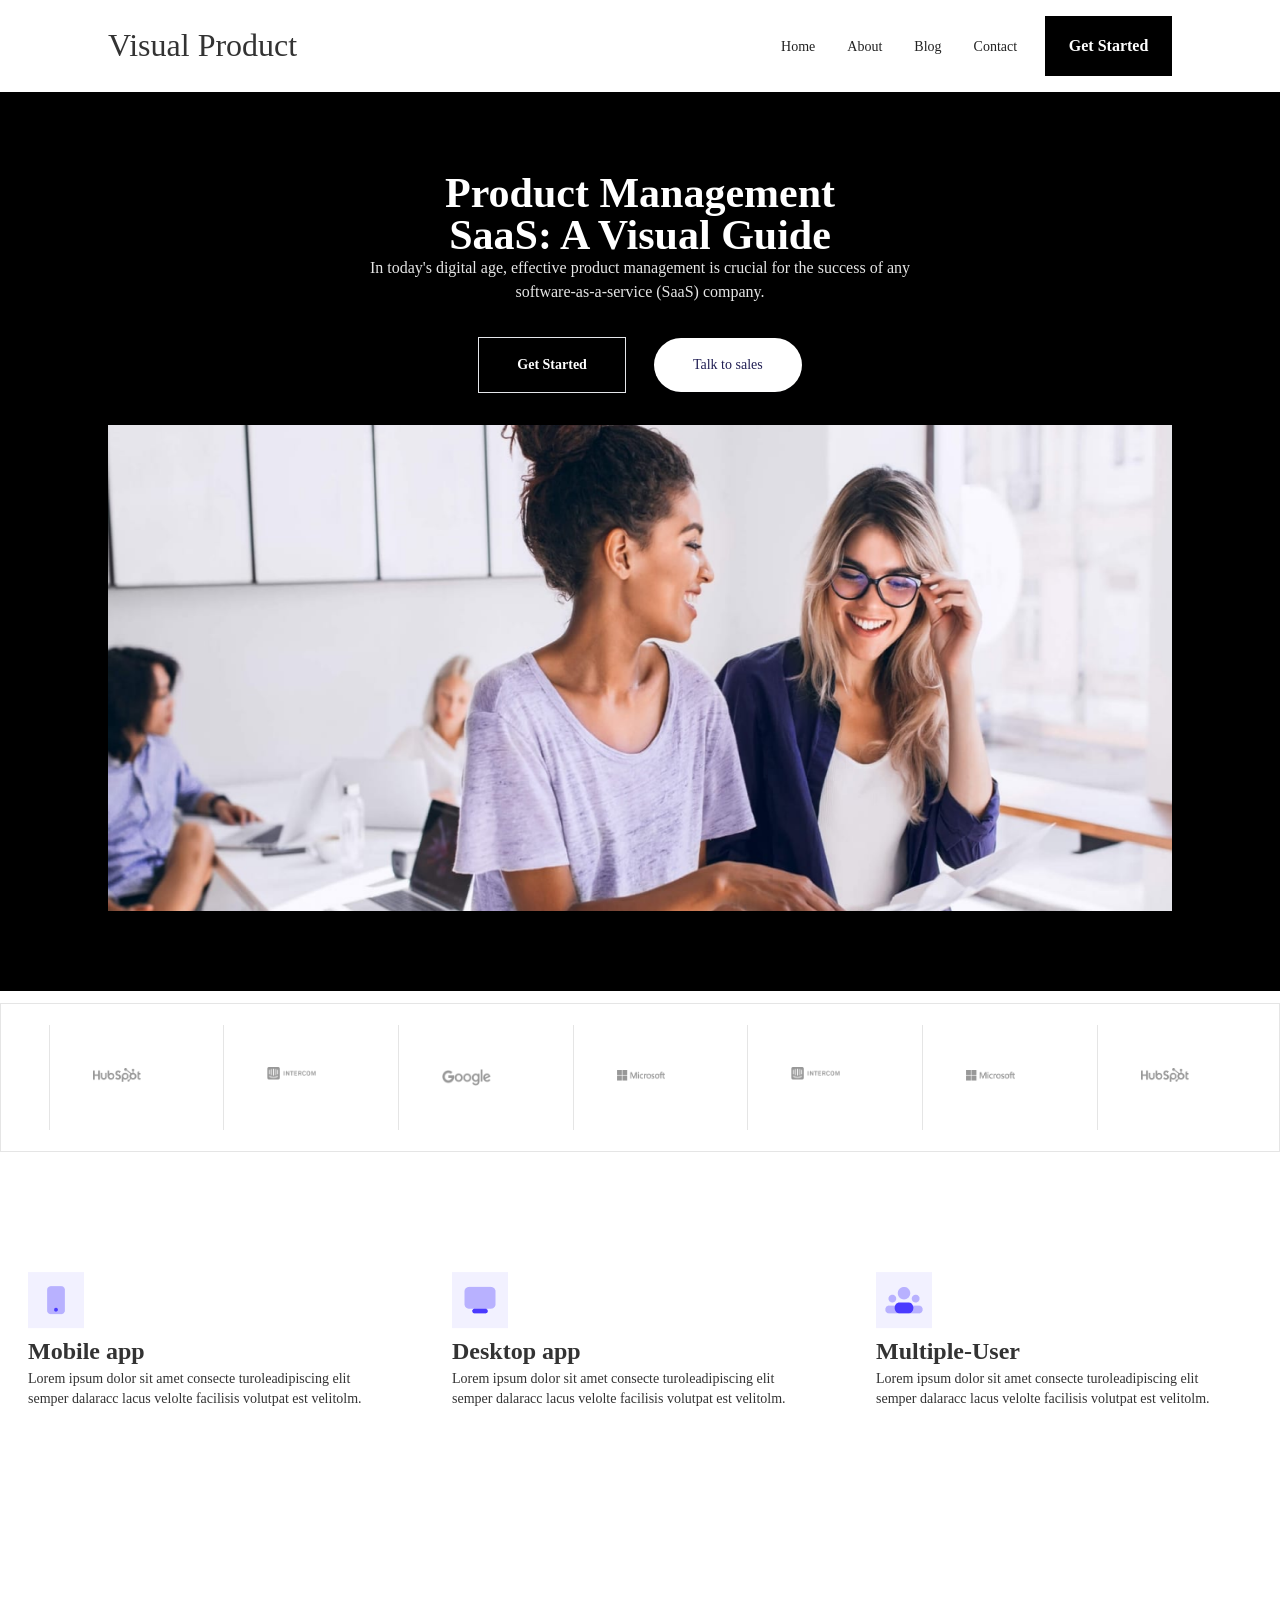
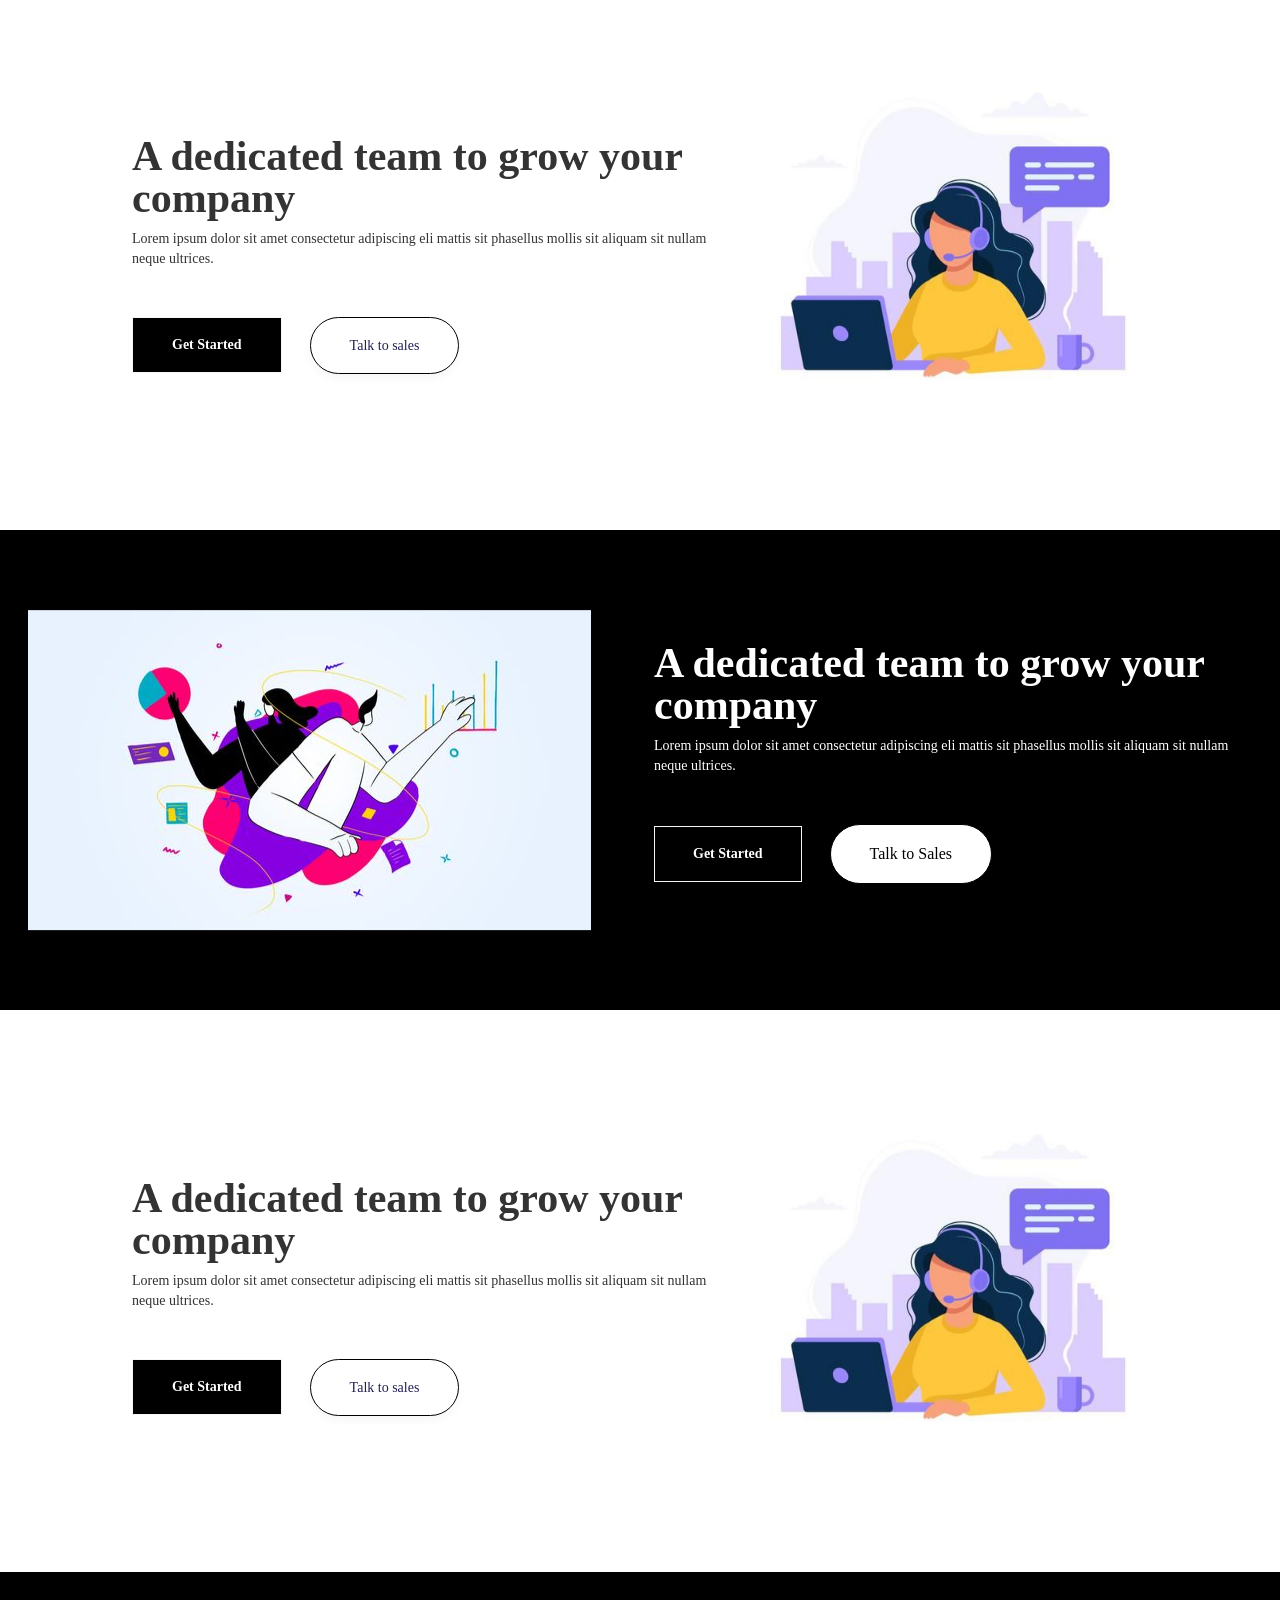
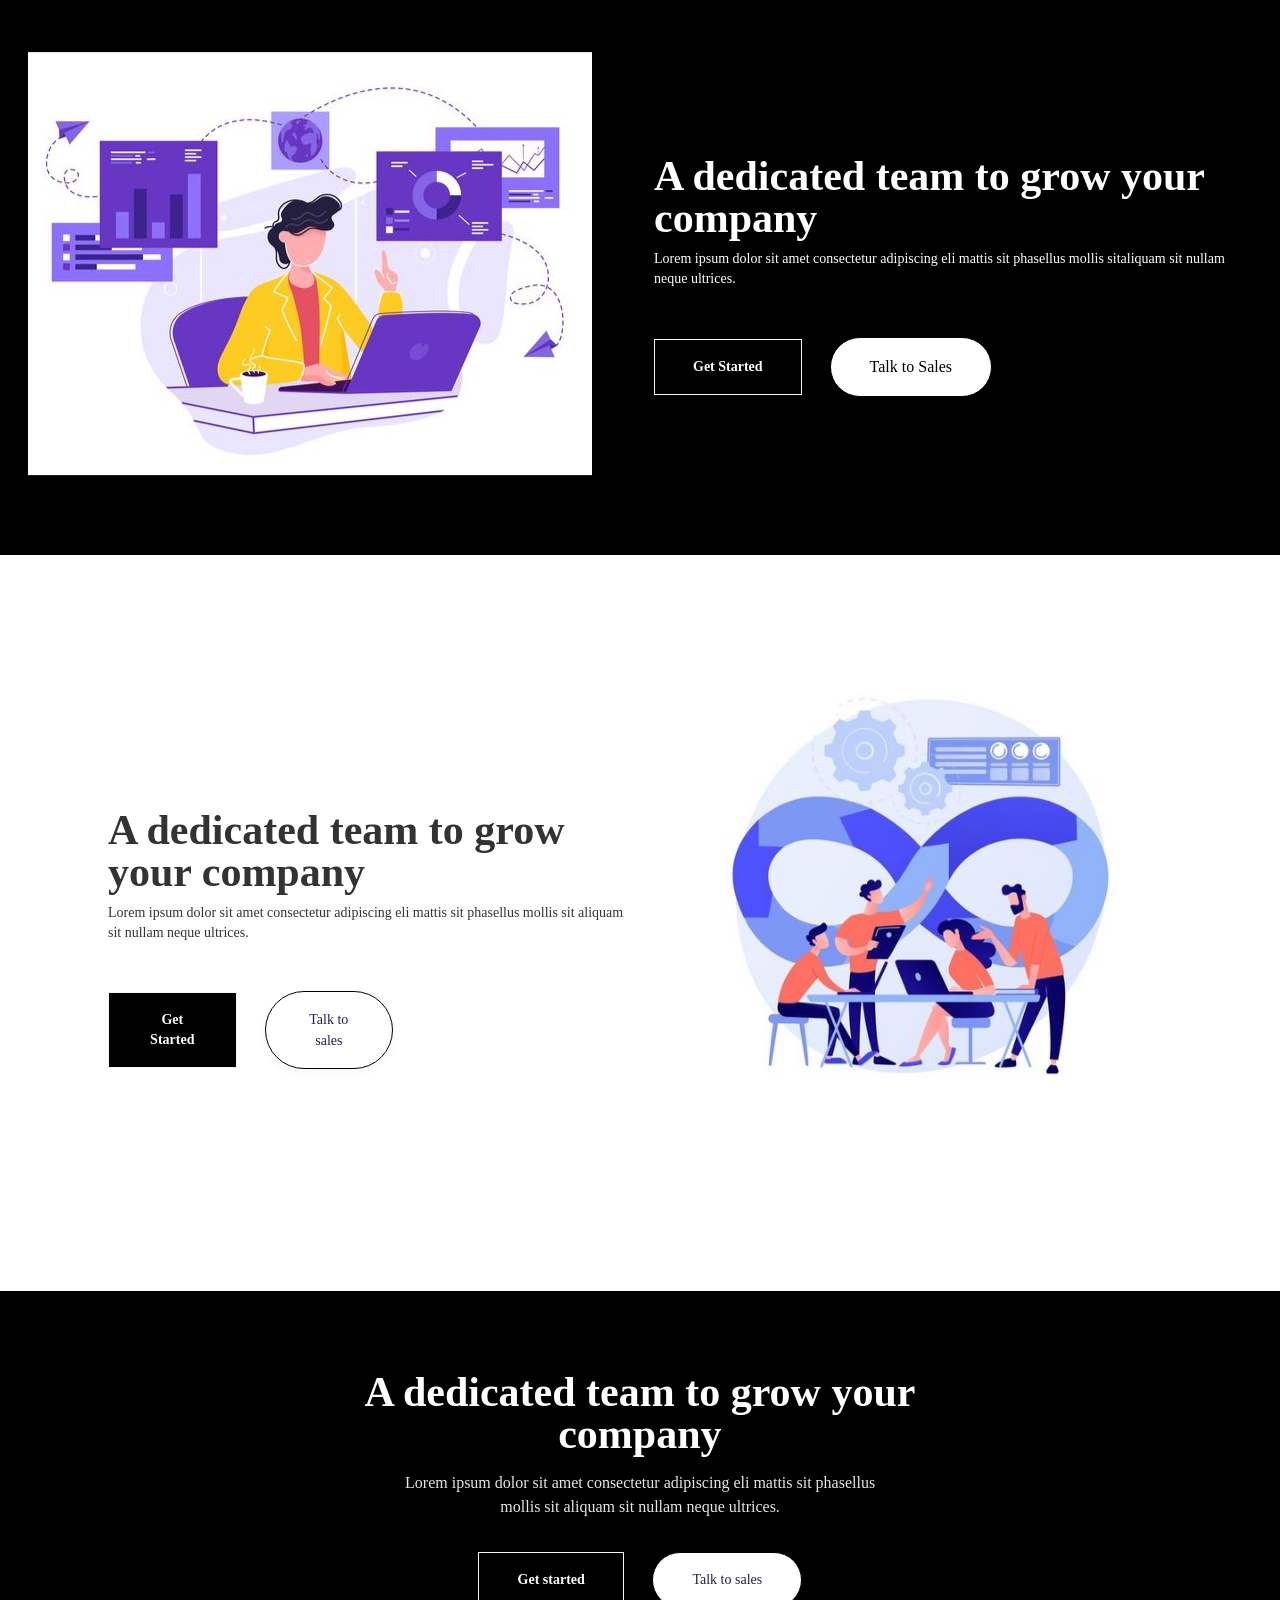
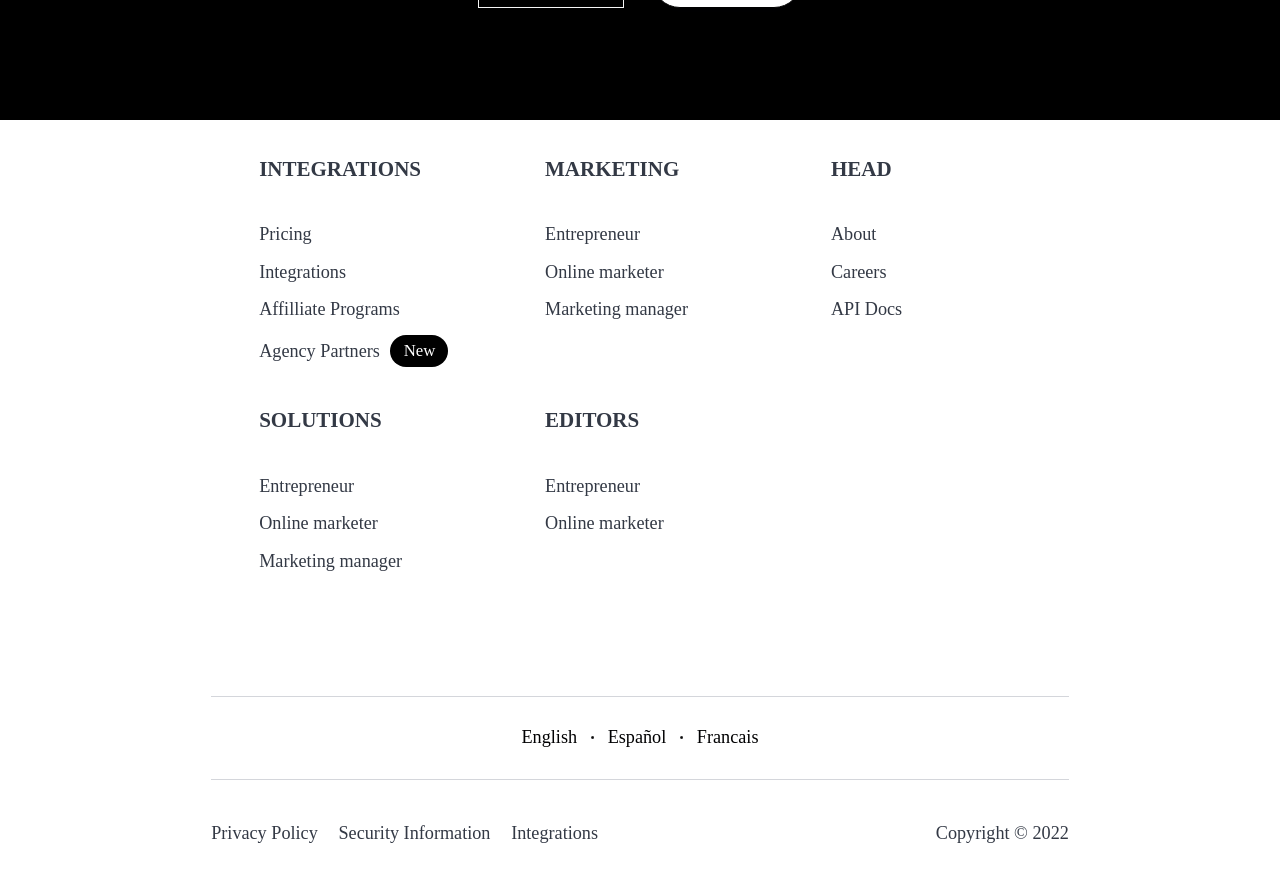
<file: index.html>
<!DOCTYPE html>
<html lang="en">

<head>
    <meta charset="UTF-8">
    <meta name="viewport" content="width=device-width, initial-scale=1.0">
    <title>Document</title>
    <link rel="stylesheet" href="style.css">
</head>

<body class="#fff" style="font-family: montserrat;">

    <!-- nav section start -->
    <div
        class="min-[840px]:flex min-[840px]:justify-between  min-[840px]:px-[108px] py-4 items-center self-stretch  font-normal">
        <div class="flex flex-col">
            <a class="min-[840px]:text-[32px] text-5xl text-[#333] min-[840px]:leading-[35.2px]  max-[840px]:font-bold text-center "
                href="#" style="font-family: Vollkorn;">Visual Product</a>
        </div>
        <div class="flex justify-center items-center self-stretch max-md:my-5 ">
            <nav class="flex justify-end items-center ">
                <ul class="flex flex-row  ">
                    <li class="lg:ml-8 sm:ml-12 max-[639px]:ml-5 "><a
                            class="text-[#222] text-center font-normal text-[14px] leading-[20px] " href="#">Home</a>
                    </li>
                    <li class="lg:ml-8 sm:ml-12 max-[639px]:ml-5"><a
                            class="text-[#222] text-center font-normal text-[14px] leading-[20px]" href="#">About</a>
                    </li>
                    <li class="lg:ml-8 sm:ml-12 max-[639px]:ml-5"><a
                            class="text-[#222] text-center font-normal text-[14px] leading-[20px]" href="#">Blog</a>
                    </li>
                    <li class="lg:ml-8 sm:ml-12 max-[639px]:ml-5"><a
                            class="text-[#222] text-center font-normal text-[14px] leading-[20px]" href="#">Contact</a>
                    </li>
                </ul>
                <li
                    class="lg:ml-7 sm:ml-12 max-[639px]:ml-5 items-center bg-[#000] lg:py-[18px] px-[23.7px] list-none py-2">
                    <a class="text-[#fff] text-center font-bold text-[16px] leading-[18px]" href="#">Get Started</a>
                </li>
            </nav>
        </div>
    </div>
    <!-- header Section start -->
    <div
        class="bg-black lg:px-[108px] py-20 max-sm:px-12 max-sm:py-10 md:px-16 flex flex-col justify-center items-center">
        <div class="flex pb-8 flex-col lg:max-w-[574px] items-start ">
            <div
                class="flex px-[45px] itens-center text-[#fff] text-center text-[42px] leading-[42px] font-bold max-sm:text-2xl max-sm:px-5">
                Product Management SaaS: A Visual Guide</div>
            <div class="flex px-[9px] flex-col pb-[33px] items-center text-[16px] max-sm:text-xs max-sm:px-5 text-center font-normal leading-[24px]"
                style="color: rgba(255, 255, 255, 0.90);">In today's digital age, effective product management is
                crucial for the success of any software-as-a-service (SaaS) company.</div>
            <div class="px-[108px] max-sm:px-12 md:px-16 flex justify-center items-center self-stretch">
                <button
                    class="cursor-pointer border text-center text-[14px] font-semibold leading-[20px] text-[#fff] max-sm:rounded-2xl px-[38px] py-[17px]"
                    style="font-family: Montserrat;">Get Started</button>
                <button
                    class="cursor-pointer flex px-[39px] py-[17px] max-[460px]:py-2 max-sm:rounded-2xl  flex-col items-center md:rounded-[48px] bg-[#fff] ml-7 text-[#211F54] text-center text-[14px] font-normal leading-[20px]"
                    style="box-shadow: 0px 4px 10px 0px rgba(20, 20, 43, 0.04);font-family: Montserrat;">Talk to
                    sales</button>
            </div>
        </div>
        <img class="min-[1223px]:w-[1224px] min-[1223px]:h-[486px]"
            src="/images/6516994c2311232aeebcbcff_content-v6-bottom-image-brix-templates-p-1600.jpeg.png" alt="image">

    </div>
    <!-- image section start -->
    <div class="px-7 py-[1px] border border-y border-[#E5E5E5] my-3 flex flex-col ">
        <div class="lg:flex lg:justify-between self-stretch grid md:grid-cols-3  grid-cols-2">
            <div
                class="flex flex-col justify-center p-5 items-start m-5 self-stretch max-lg:border-[#E5E5E5] lg:border-l lg:border-[#E5E5E5] lg:pl-[43px]  lg:pr-[42px] lg:pt-[42px] lg:pb-[46.3px]">
                <img src="/images/hubspot.png" alt="hubsopt">
            </div>
            <div
                class="flex flex-col justify-center p-5 items-start m-5 self-stretch  max-lg:border-[#E5E5E5]  lg:border-l lg:border-[#E5E5E5] lg:pl-[43px]  lg:pr-[42px] lg:pt-[42px] lg:pb-[49.94px]">
                <img src="/images/intercom.png" alt="intercom">
            </div>
            <div
                class="flex flex-col justify-center p-5 items-start m-5 self-stretch  max-lg:border-[#E5E5E5]  lg:border-l lg:border-[#E5E5E5] lg:pl-[43px]  lg:pr-[42px] lg:pt-[42px] lg:pb-[42px]">
                <img src="/images/google.png" alt="google">
            </div>
            <div
                class="flex flex-col justify-center p-5 items-start m-5 self-stretch  max-lg:border-[#E5E5E5]  lg:border-l lg:border-[#E5E5E5] lg:pl-[43px]  lg:pr-[42px] lg:pt-[42px] lg:pb-[46.3px]">
                <img src="/images/microsoft.png" alt="hubsopt">
            </div>
            <div
                class="flex flex-col justify-center p-5 items-start m-5 self-stretch  max-lg:border-[#E5E5E5]  lg:border-l lg:border-[#E5E5E5] lg:pl-[43px]  lg:pr-[42px] lg:pt-[42px] lg:pb-[49.94px]">
                <img src="/images/intercom.png" alt="intercom">
            </div>
            <div
                class="flex flex-col justify-center p-5 items-start m-5 self-stretch  max-lg:border-[#E5E5E5]  lg:border-l lg:border-[#E5E5E5] lg:pl-[43px]  lg:pr-[42px] lg:pt-[42px] lg:pb-[46.3px]">
                <img src="/images/microsoft.png" alt="hubsopt">
            </div>
            <div
                class="flex flex-col justify-center p-5 items-start m-5 self-stretch  max-lg:border-[#E5E5E5]  lg:border-l lg:border-[#E5E5E5] lg:pl-[43px]  lg:pr-[42px] lg:pt-[42px] lg:pb-[46.3px]">
                <img src="/images/hubspot.png" alt="hubsopt">
            </div>
        </div>
    </div>

    <!-- information section start -->

    <div class="md:px-[108px] md:my-20 px-14 py-10 flex flex-col justify-center items-center">
        <div class="md:flex items-start md:gap-12">
            <div class="xl:w-[376px] xl:h-[176px] max-md:my-5">
                <div class="inline-flex max-w-[376px] justify-center items-center radius-[11px]"><img src="/images/mobile.png"
                        alt="mobile" width="56px" height="56px"></div>
                <div class="text-[#333] text-[24px] leading-[30px] font-bold" style="font-family: Montserrat;">Mobile
                    app</div>
                <div class="inline-flex pr-4 flex-col items-start text-[#333] text-[14px] font-normal leading-[20px]"
                    style="font-family: Montserrat;">Lorem ipsum dolor sit amet consecte turoleadipiscing elit semper
                    dalaracc lacus velolte facilisis volutpat est velitolm.</div>
            </div>

            <div class="xl:w-[376px] xl:h-[176px] max-md:my-5">
                <div class="inline-flex max-w-[376px] justify-center items-center radius-[11px]"><img src="/images/desktop.png"
                        alt="desktop" width="56px" height="56px"></div>
                <div class="text-[#333] text-[24px] leading-[30px] font-bold" style="font-family: Montserrat;">Desktop
                    app</div>
                <div class="inline-flex pr-4 flex-col items-start text-[#333] text-[14px] font-normal leading-[20px]"
                    style="font-family: Montserrat;">Lorem ipsum dolor sit amet consecte turoleadipiscing elit semper
                    dalaracc lacus velolte facilisis volutpat est velitolm.</div>
            </div>

            <div class="xl:w-[376px] xl:h-[176px] max-md:my-5">
                <div class="inline-flex max-w-[376px] justify-center items-center radius-[11px]"><img
                        src="/images/multi-user.png" alt="multi-user" width="56px" height="56px"></div>
                <div class="text-[#333] text-[24px] leading-[30px] font-bold" style="font-family: Montserrat;">
                    Multiple-User</div>
                <div class="inline-flex pr-4 flex-col items-start text-[#333] text-[14px] font-normal leading-[20px]"
                    style="font-family: Montserrat;">Lorem ipsum dolor sit amet consecte turoleadipiscing elit semper
                    dalaracc lacus velolte facilisis volutpat est velitolm.</div>
            </div>
        </div>
    </div>

    <!-- mid section-1 -->
    <div class="mb-3 xl:py-20 xl:px-[108px] md:px-14 sm:px-7 md:py-10 py-5 justify-center items-center ">
        <div class="flex justify-center items-center gap-7 max-[1150px]:flex-col">
            <div class="xl:w-[598px] xl:h-[256px] max-xl:px-5 ">
                <h1
                    class="lg:inline-flex md:pr-[25px] pr-4 flex-col items-start text-[#333] md:text-[42px] text-2xl font-bold md:leading-[42px] mt-5">
                    A dedicated team to grow your company</h1>
                <div
                    class="md:inline-flex pr-4 flex-col items-start text-[#333] text-[14px] font-normal leading-[20px] mt-[10px]">
                    Lorem ipsum dolor sit amet consectetur adipiscing eli mattis sit phasellus mollis sit
                    aliquam sit nullam neque ultrices.</div>
                <div class="mt-12 md:pr-[248px] inline-flex items-center">
                    <button
                        class="flex py-[17px] px-[39px] mr-7 border border-solid border-[#F5F5F5] bg-[#000] text-[#fff] text-[14px] font-bold leading-[20px]">Get
                        Started</button>
                    <button
                        class="flex px-[39px] py-[17px] flex-col items-center rounded-[48px] border border-[#000] text-[#211F54] text-center text-[14px] leadiing-[20px] font-normal"
                        style="box-shadow: 0px 4px 10px 0px rgba(20, 20, 43, 0.04);">Talk to sales</button>
                </div>
            </div>
            <div class="lg:h-[390px] lg:w-[390px] max-xl:m-auto"><img src="/images/call.png" alt="call"></div>
        </div>
    </div>
    <!-- mid section-2 -->
    <div class="flex xl:px-[108px] xl:py-20 md:px-14 sm:px-7 md:py-10 py-5  bg-[#000] justify-center items-center ">
        <div class="xl:flex items-center gap-[63px]  justify-center">
            <div class="xl:w-[563px] xl:h-[320px]  max-lg:mx-5"><img src="/images/photo2.png" alt="image-2"></div>
            <div class="lg:w-[598px] lg:h-[256px] max-lg:m-5">
                <h1
                    class="lg:inline-flex md:pr-[25px] pr-4 flex-col items-start text-[#fff] md:text-[42px] text-2xl font-bold md:leading-[42px]">
                    A dedicated team to grow your company</h1>
                <div
                    class="md:inline-flex pr-4 flex-col items-start mt-[10px] text-[#fff] text-[14px] font-normal leading-[20px]">
                    Lorem ipsum dolor sit amet consectetur adipiscing eli mattis sit phasellus mollis sit
                    aliquam sit nullam neque ultrices.</div>

                <div class="inline-flex md:pr-[248px] items-center mt-12">
                    <button
                        class="px-[38px] py-[17px] border border-solid border-[#F5F5F5] bg-[#000] text-[#fff] text-center text-[14px] font-bold leading-[20px]">Get
                        Started</button>
                    <button
                        class="flex ml-[28px] px-[39px] py-[17px] flex-col items-center rounded-[48px] border border-solid border-[#000] bg-[#fff]"
                        style="box-shadow: 0px 4px 10px 0px rgba(20, 20, 43, 0.04);">Talk to Sales</button>
                </div>
            </div>
        </div>
    </div>

    <!-- mid section-3 -->
    <div class="mb-3 xl:py-20 xl:px-[108px] md:px-14 sm:px-7 md:py-10 py-5 justify-center items-center">
        <div class="flex justify-center items-center gap-7 max-[1150px]:flex-col">
            <div class="xl:w-[598px] xl:h-[256px] max-xl:px-5">
                <h1
                    class="lg:inline-flex md:pr-[25px] pr-4 flex-col items-start text-[#333] md:text-[42px] text-2xl font-bold md:leading-[42px] mt-5">
                    A dedicated team to grow your company</h1>
                <div
                    class="md:inline-flex pr-4 flex-col items-start text-[#333] text-[14px] font-normal leading-[20px] mt-[10px]">
                    Lorem ipsum dolor sit amet consectetur adipiscing eli mattis sit phasellus mollis sit
                    aliquam sit nullam neque ultrices.</div>
                <div class="mt-12 md:pr-[248px] inline-flex items-center">
                    <button
                        class="flex py-[17px] px-[39px] mr-7 border border-solid border-[#F5F5F5] bg-[#000] text-[#fff] text-[14px] font-bold leading-[20px]">Get
                        Started</button>
                    <button
                        class="flex px-[39px] py-[17px] flex-col items-center rounded-[48px] border border-[#000] text-[#211F54] text-center text-[14px] leadiing-[20px] font-normal"
                        style="box-shadow: 0px 4px 10px 0px rgba(20, 20, 43, 0.04);">Talk to sales</button>
                </div>
            </div>
            <div class="lg:h-[390px] lg:w-[390px] max-xl:m-a"><img src="/images/call.png" alt="call"></div>
        </div>
    </div>
    <!-- mid sectin-4 start -->
    <div class="flex xl:px-[108px] xl:py-20 md:px-14 sm:px-7 md:py-10 py-5 justify-center items-center bg-[#000]">
        <div class="xl:flex items-center gap-[62px]">
            <div class="xl:w-[564px] xl:h-[423px] items-center justify-center max-lg:mx-5"><img src="/images/photo-4.png"
                    alt="image-4"></div>
            <div class="lg:w-[598px] lg:h-[256px] max-lg:m-5">
                <h1
                    class="lg:inline-flex md:pr-[25px] pr-4 flex-col items-start text-[#fff] md:text-[42px] text-2xl font-bold md:leading-[42px] mt-5">
                    A dedicated team to grow your company</h1>
                <div
                    class="md:inline-flex pr-4 flex-col items-start mt-[10px] text-[#fff] text-[14px] font-normal leading-[20px]">
                    Lorem ipsum dolor sit amet consectetur adipiscing eli mattis sit phasellus mollis sitaliquam sit
                    nullam neque ultrices.</div>
                <div class="inline-flex md:pr-[248px] items-center mt-12">
                    <button
                        class="px-[38px] py-[17px] border border-solid border-[#F5F5F5] bg-[#000] text-[#fff] text-center text-[14px] font-bold leading-[20px]">Get
                        Started</button>
                    <button
                        class="flex ml-[28px] px-[39px] py-[17px] flex-col items-center rounded-[48px] border border-solid border-[#000] bg-[#fff]"
                        style="box-shadow: 0px 4px 10px 0px rgba(20, 20, 43, 0.04);">Talk to Sales</button>
                </div>
            </div>
        </div>
    </div>

    <!-- mid section-5 start -->
    <div class="xl:px-[108px] xl:py-20 md:px-14 sm:px-7 md:py-10 py-5 items-center justify-center mb-3">
        <div class="xl:flex min-[1290px]:pr-[34px] items-center gap-7 max-[1150px]:flex-col justify-center">
            <div class="xl:w-[598px] xl:h-[256px] max-xl:px-5">
                <h1
                    class="mt-5 xl:inline-flex md:pr-[25px] pr-4 flex-col items-start text-[#333] md:text-[42px] text-2xl font-bold md:leading-[42px]">
                    A dedicated team to grow your company</h1>
                <div
                    class="md:inline-flex pr-4 flex-col items-start text-[#333] text-[14px] font-normal leading-[20px] mt-[10px]">
                    Lorem ipsum dolor sit amet consectetur adipiscing eli mattis sit phasellus mollis sit
                    aliquam sit nullam neque ultrices.</div>
                <div class="mt-12 md:pr-[248px] inline-flex items-center">
                    <button
                        class="flex py-[17px] px-[39px] mr-7 border border-solid border-[#F5F5F5] bg-[#000] text-[#fff] text-[14px] font-bold leading-[20px]">Get
                        Started</button>
                    <button
                        class="flex px-[39px] py-[17px] flex-col items-center rounded-[48px] border border-[#000] text-[#211F54] text-center text-[14px] leadiing-[20px] font-normal"
                        style="box-shadow: 0px 4px 10px 0px rgba(20, 20, 43, 0.04);">Talk to sales</button>
                </div>
            </div>
            <div class="lg:w-[564px] lg:h-[564px] max-lg:mx-5"><img src="/images/photo-3.png" alt="image-5"></div>
        </div>
    </div>
    </div>
    <!-- Ending section start here -->
    <div
        class="bg-[#000] flex flex-col items-center justify-center xl:px-[108px] xl:py-20 md:px-14 sm:px-7 md:py-10 py-5">
        <div class="flex lg:w-[1224px] lg:max-w-[1400px] lg:px-[325px] items-center justify-center flex-col">
            <div class="flex flex-col items-start self-stretch mb-8">
                <div class="flex pb-4 justify-center items-center max-md:m-auto">
                    <h1
                        class="flex flex-col items-center pl-[0.4px] pr-[0.6px] text-[#fff] md:text-[42px] text-2xl font-bold md:leading-[42px] text-center">
                        A dedicated team to grow your company</h1>
                </div>
                <div class="flex pb-[33px] items-center justify-center">
                    <span
                        class="flex md:pl-[32.1px] md:pr-[31.9px] flex-col items-center text-center text-[16px] font-normal md:leading-[24px]"
                        style="color: rgba(255, 255, 255, 0.90);">Lorem ipsum dolor sit amet consectetur adipiscing eli
                        mattis sit
                        phasellus mollis sit aliquam sit nullam neque ultrices.</span>
                </div>
                <div class="flex md:px-28 items-center justify-center gap-[-0.01px] self-stretch ">
                    <button
                        class="pl-[38.8px] mr-7 pr-[38.6px] py-[17px] border border-solid border-[#F5F5F5] bg-[#000] text-center text-[14px] font-bold leading-[20px] text-[#fff]">Get
                        started</button>
                    <button
                        class="flex px-[39px] py-[17px] flex-col items-center border border-solid border-[#000] bg-[#fff] rounded-[48px] text-[14px] font-normal text-[#211F54] text-center leading-[20px]"
                        style="box-shadow: 0px 4px 10px 0px rgba(20, 20, 43, 0.04);">Talk to sales</button>

                </div>
            </div>
        </div>
    </div>
    <!-- Footer start here -->
    <div class="flex p-[70px] py-9 flex-col items-center">
        <div class="flex  flex-col items-start">
            <div class="flex flex-col items-start gap-[42px] self-stretch">
                <!-- 1111111 -->
                <div class="xl:flex pb-[35px] flex-col items-center justify-center self-stretch">

                    <div
                        class="min-[1450px]:flex min[1450px]:gap-7 items-center self-stretch grid grid-flow-row md:grid-cols-3 sm:grid-cols-2 ">

                        <div
                            class="flex w-[237.9px] pr-[9.86px] flex-col items-start gap-[13.7px] self-stretch md:ml-12 pb-10 max-lg:p-5 max-lg:mb-4">
                            <h1
                                class="flex w-[164.23px] xl:pb-[26.6px] pb-3 flex-col items-start text-[#333945] text-[21px] font-semibold leading-[27.3px] uppercase">
                                Integrations</h1>
                            <a class="text-[#333945] xl:max-w-[237.59px] text-[18.2px] font-normal leading-[23.66px]"
                                href="#">Pricing</a>
                            <a class="text-[#333945] xl:max-w-[237.59px] text-[18.2px] font-normal leading-[23.66px]"
                                href="#">Integrations</a>
                            <a class="text-[#333945] xl:max-w-[237.59px] text-[18.2px] font-normal leading-[23.66px]"
                                href="#">Affilliate Programs</a>
                            <div class="flex items-center gap-[10.48px]">
                                <div class="flex flex-col items-start">
                                    <a class="text-[#333945] xl:max-w-[237.59px] text-[18.2px] font-normal leading-[23.66px]"
                                        href="#">Agency Partners</a>
                                </div>
                                <div
                                    class="flex py-[5.04px] pl-[13.4px] pr-[12.8px] flex-col items-start bg-[#000] rounded-[134.4px] text-[16.8px] text-[#fff] font-normal leading-[21.84px]">
                                    New</div>
                            </div>
                        </div>

                        <div
                            class="flex xl:w-[237.9px] pr-[54.6px] xl:pb-[45.6px] flex-col items-start gap-[13.7px] self-stretch md:ml-12 pb-5 max-lg:p-5 max-lg:mb-4">
                            <h1
                                class="flex w-[133.08px] xl:pb-[26.6px] pb-3 flex-col items-start  text-[#333945] text-[21px] font-semibold leading-[27.3px] uppercase">
                                Marketing</h1>
                            <a class="text-[#333945] xl:max-w-[237.59px] text-[18.2px] font-normal leading-[23.66px]"
                                href="#">Entrepreneur</a>
                            <a class="text-[#333945] xl:max-w-[237.59px] text-[18.2px] font-normal leading-[23.66px]"
                                href="#">Online marketer</a>
                            <a class="text-[#333945] xl:max-w-[237.59px] text-[18.2px] font-normal leading-[23.66px]"
                                href="#">Marketing manager</a>
                        </div>

                        <div
                            class="flex xl:w-[237.9px] pr-[155.61px] xl:pb-[45.6px] flex-col items-start gap-[13.7px] self-stretch md:ml-12 pb-5 max-lg:p-5 max-lg:mb-4">
                            <h1
                                class="flex w-[64.16px] xl:pb-[26.6px] pb-3 flex-col items-start  text-[#333945] text-[21px] font-semibold leading-[27.3px] uppercase">
                                Head</h1>
                            <a class="text-[#333945] xl:max-w-[237.59px] text-[18.2px] font-normal leading-[23.66px]"
                                href="#">About</a>
                            <a class="text-[#333945] xl:max-w-[237.59px] text-[18.2px] font-normal leading-[23.66px]"
                                href="#">Careers</a>
                            <a class="text-[#333945] xl:max-w-[237.59px] text-[18.2px] font-normal leading-[23.66px]"
                                href="#">API Docs</a>
                        </div>

                        <div
                            class="flex w-[237.9px]  pr-[54.6px] xl:pb-[45.6px] flex-col items-start gap-[13.7px] self-stretch md:ml-12 pb-5  max-lg:p-5 max-lg:mb-4">
                            <h1
                                class="flex  xl:pb-[26.6px] pb-3 flex-col items-start  text-[#333945] text-[21px] font-semibold leading-[27.3px] uppercase">
                                solutions</h1>
                            <a class="text-[#333945] max-w-[237.59px] text-[18.2px] font-normal leading-[23.66px]"
                                href="#">Entrepreneur</a>
                            <a class="text-[#333945] max-w-[237.59px] text-[18.2px] font-normal leading-[23.66px]"
                                href="#">Online marketer</a>
                            <a class="text-[#333945] max-w-[237.59px] text-[18.2px] font-normal leading-[23.66px]"
                                href="#">Marketing manager</a>
                        </div>


                        <div
                            class="flex xl:w-[237.9px] w-auto pr-[87.61px] xl:pb-[83.2px] flex-col items-start gap-[13.7px] self-stretch md:ml-12 pb-5 max-lg:p-5 max-lg:mb-4">
                            <h1
                                class="flex  xl:pb-[26.6px] pb-3 flex-col items-start  text-[#333945] text-[21px] font-semibold leading-[27.3px] uppercase">
                                Editors</h1>
                            <a class="text-[#333945] xl:max-w-[237.59px] text-[18.2px] font-normal leading-[23.66px]"
                                href="#">Entrepreneur</a>
                            <a class="text-[#333945] xl:max-w-[237.59px] text-[18.2px] font-normal leading-[23.66px]"
                                href="#">Online marketer</a>
                        </div>
                    </div>
                </div>
                <!-- 222222222222 -->
                <div
                    class="flex py-[29px] min[1480px]:px-[511px] justify-center items-center self-stretch border-y border-solid border-[#D4D6DB]">
                    <div class="flex items-center gap-[13.9px]">
                        <a class="flex flex-col items-start text-[#010102] text-[18.2px] font-normal leading-[23.66px]"
                            href="#">English</a>
                        <div class="bg-[url('./images/point.png')] w-[2.8px] h-[2.8px]"></div>
                        <a class="flex flex-col items-start text-[#010102] text-[18.2px] font-normal leading-[23.66px]"
                            href="#">Español</a>
                        <div class="bg-[url('./images/point.png')] w-[2.8px] h-[2.8px]"></div>
                        <a class="flex flex-col items-start text-[#010102] text-[18.2px] font-normal leading-[23.66px]"
                            href="#">Francais</a>
                    </div>
                </div>
                <!-- 333333333 -->

                <div class="flex justify-between self-stretch items-center max-sm:flex-col">
                    <div class="flex items-center gap-[20.7px]">
                        <a class="flex flex-col items-start  max-h-[23.66px] text-[#333945] text-[18.2px] font-normal leading-[23.66px]"
                            href="#">Privacy Policy</a>
                        <a class="flex flex-col items-start  max-h-[23.66px] text-[#333945] text-[18.2px] font-normal leading-[23.66px]"
                            href="#">Security Information</a>
                        <a class="flex flex-col items-start  max-h-[23.66px] text-[#333945] text-[18.2px] font-normal leading-[23.66px]"
                            href="#">Integrations</a>
                    </div>
                    <div class="flex flex-col items-start max-sm:items-center max-sm:mt-7 self-stretch">
                        <a class="flex flex-col items-start max-h-[23.66px] text-[#333945] text-[18.2px] font-normal leading-[23.66px]"
                            href="#">Copyright © 2022</a>
                    </div>
                </div>
            </div>
        </div>
    </div>
</body>

</html>
<!-- project end here -->
</file>
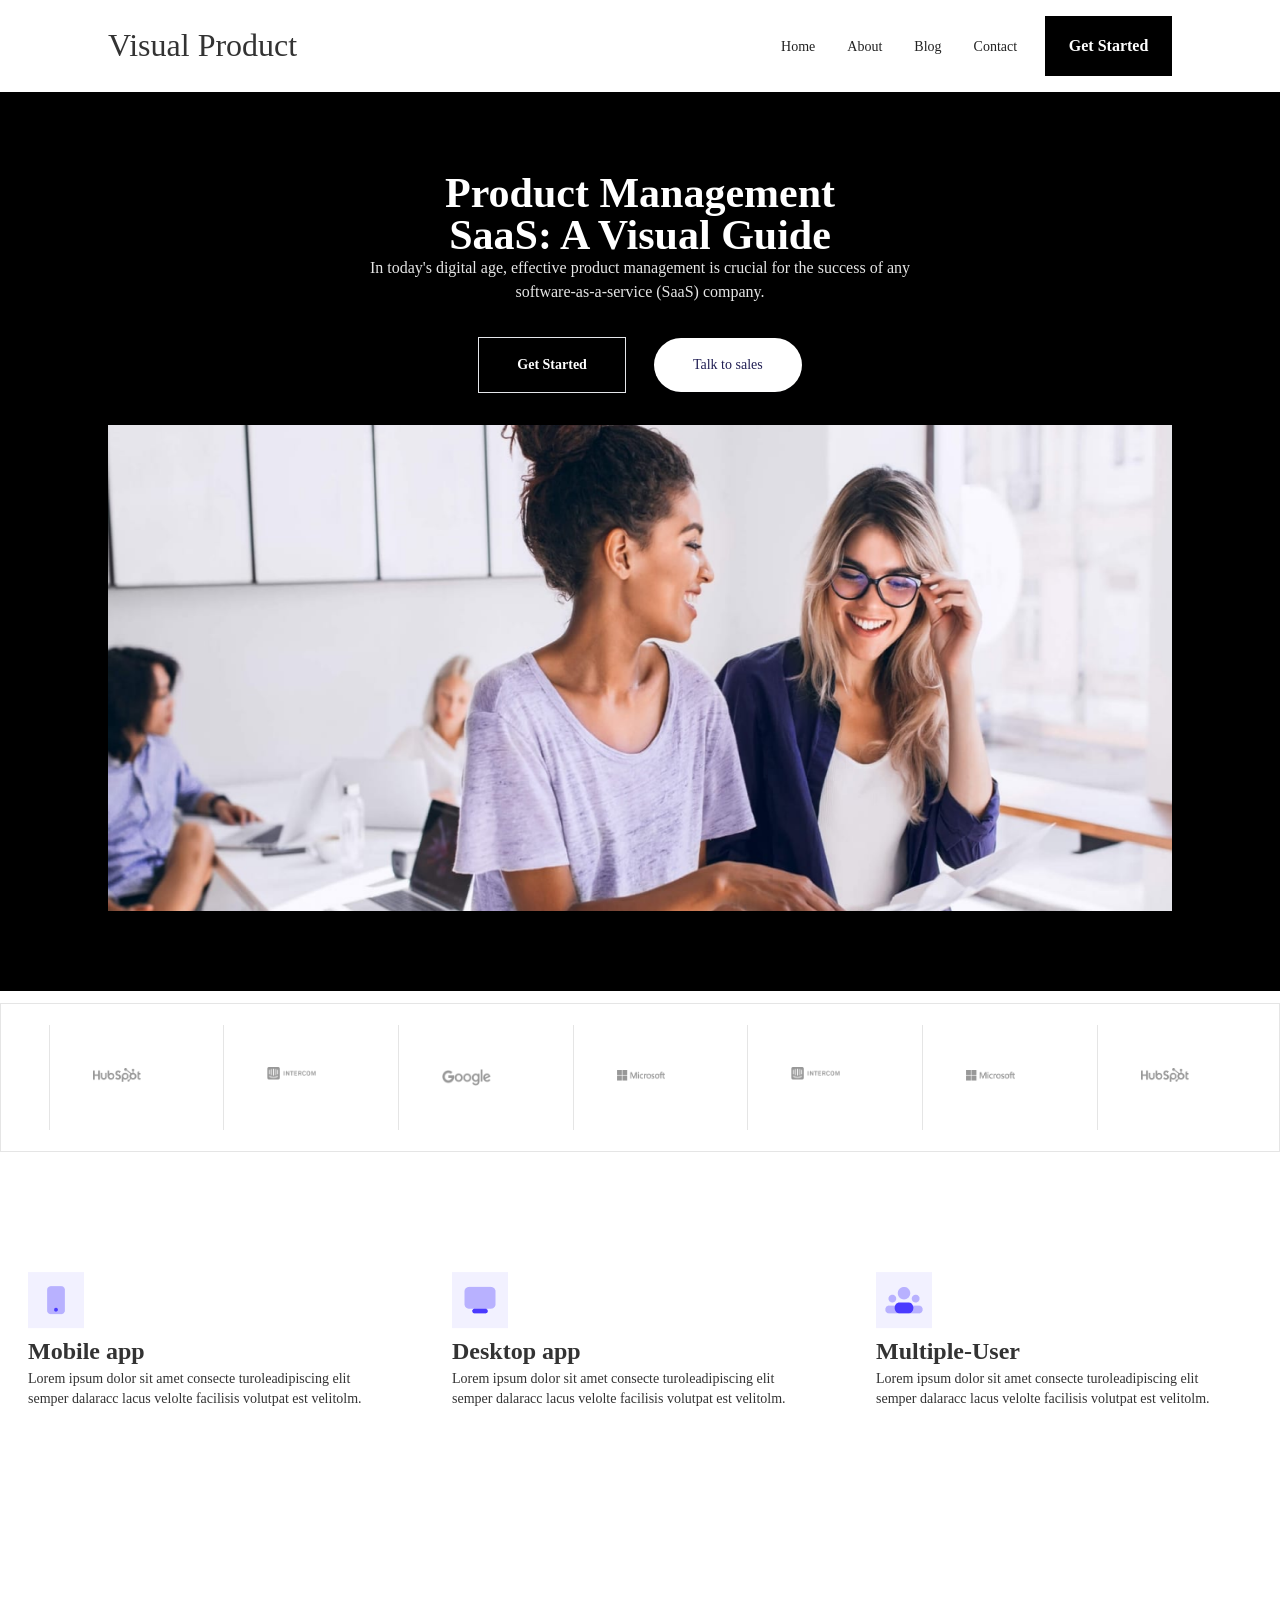
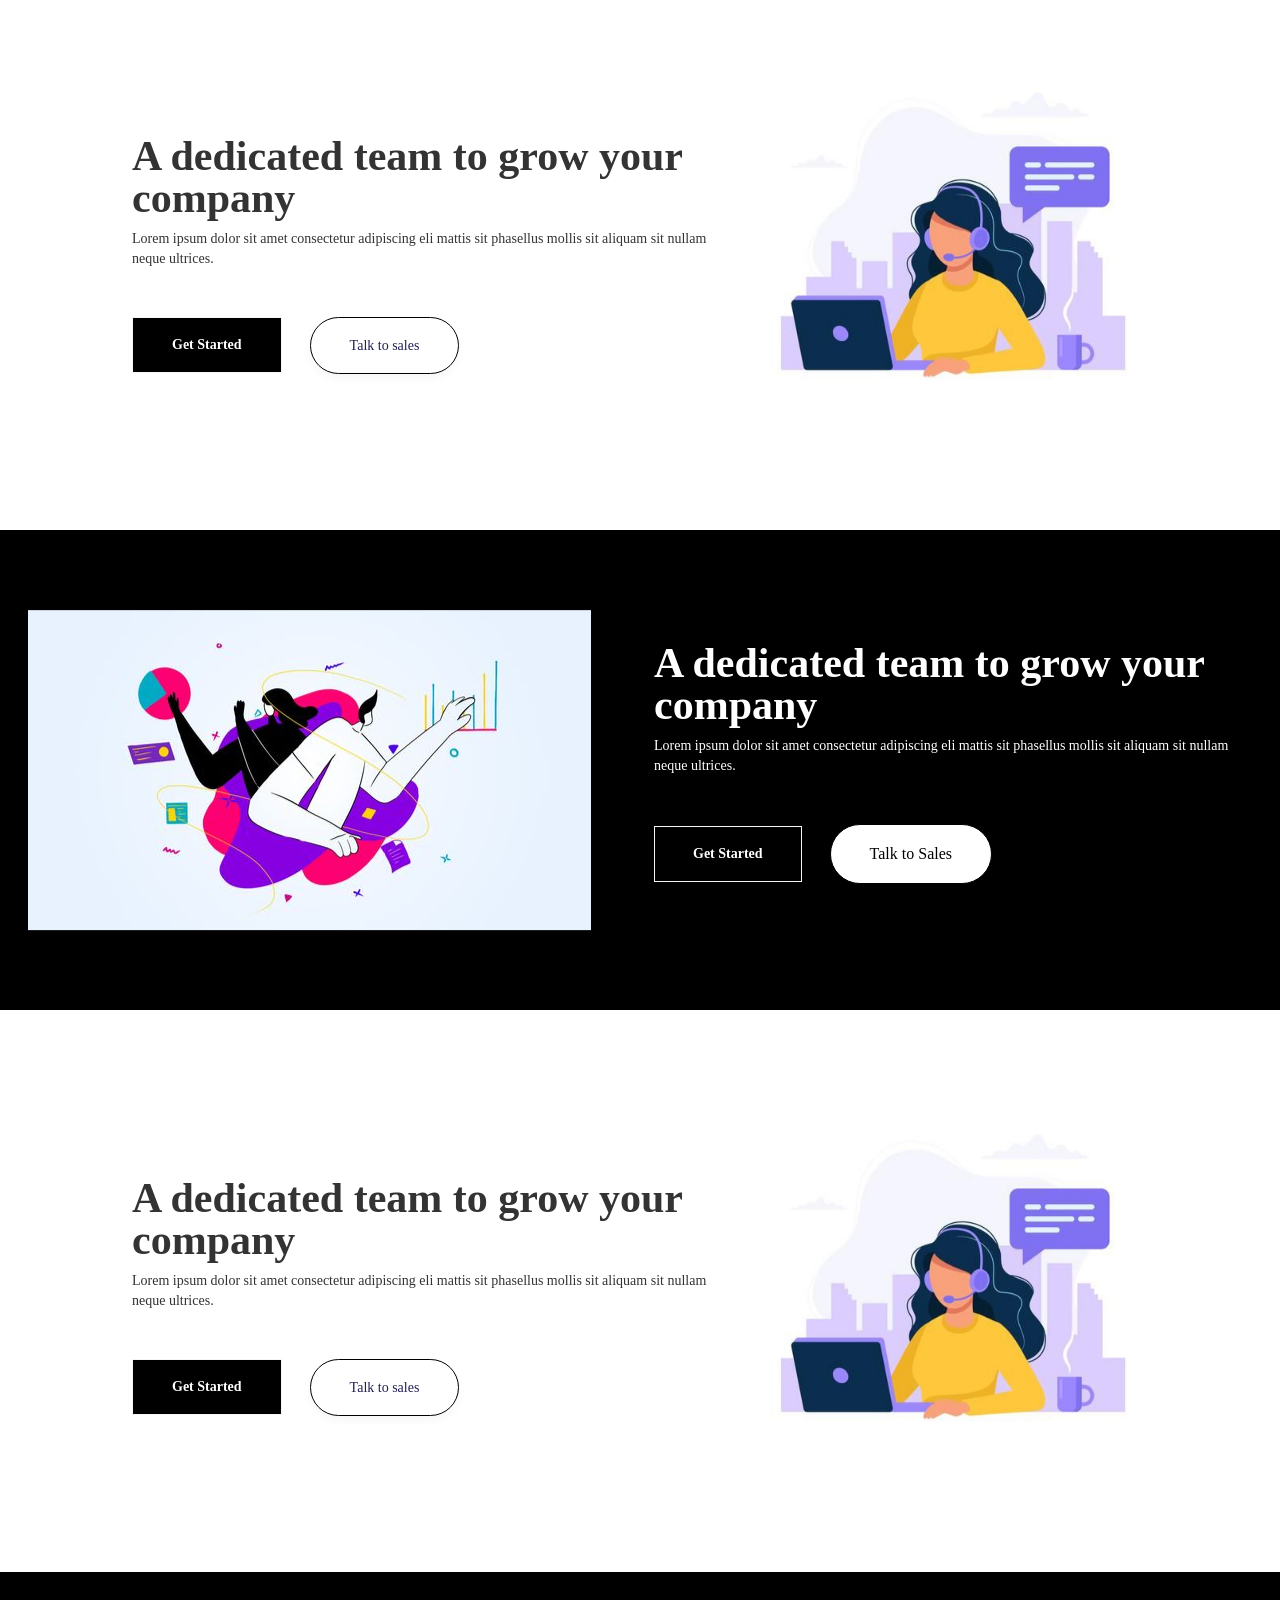
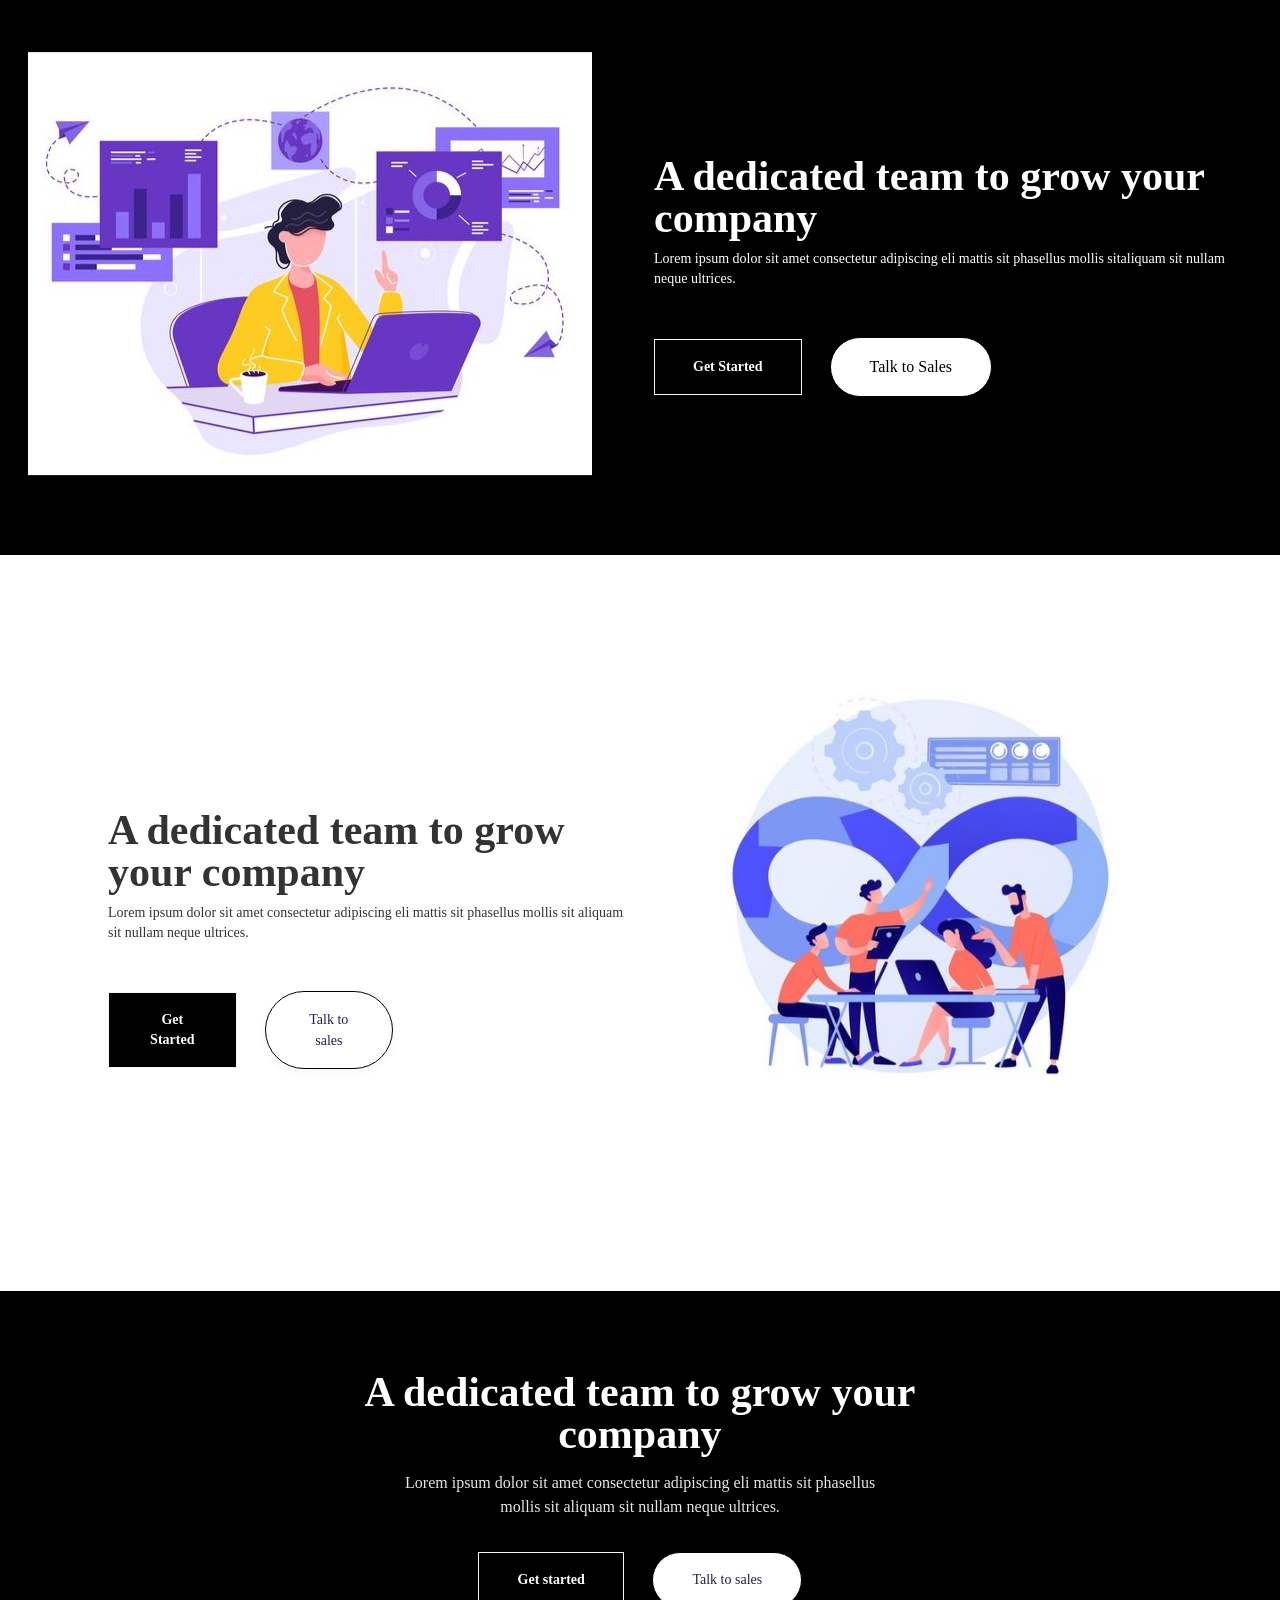
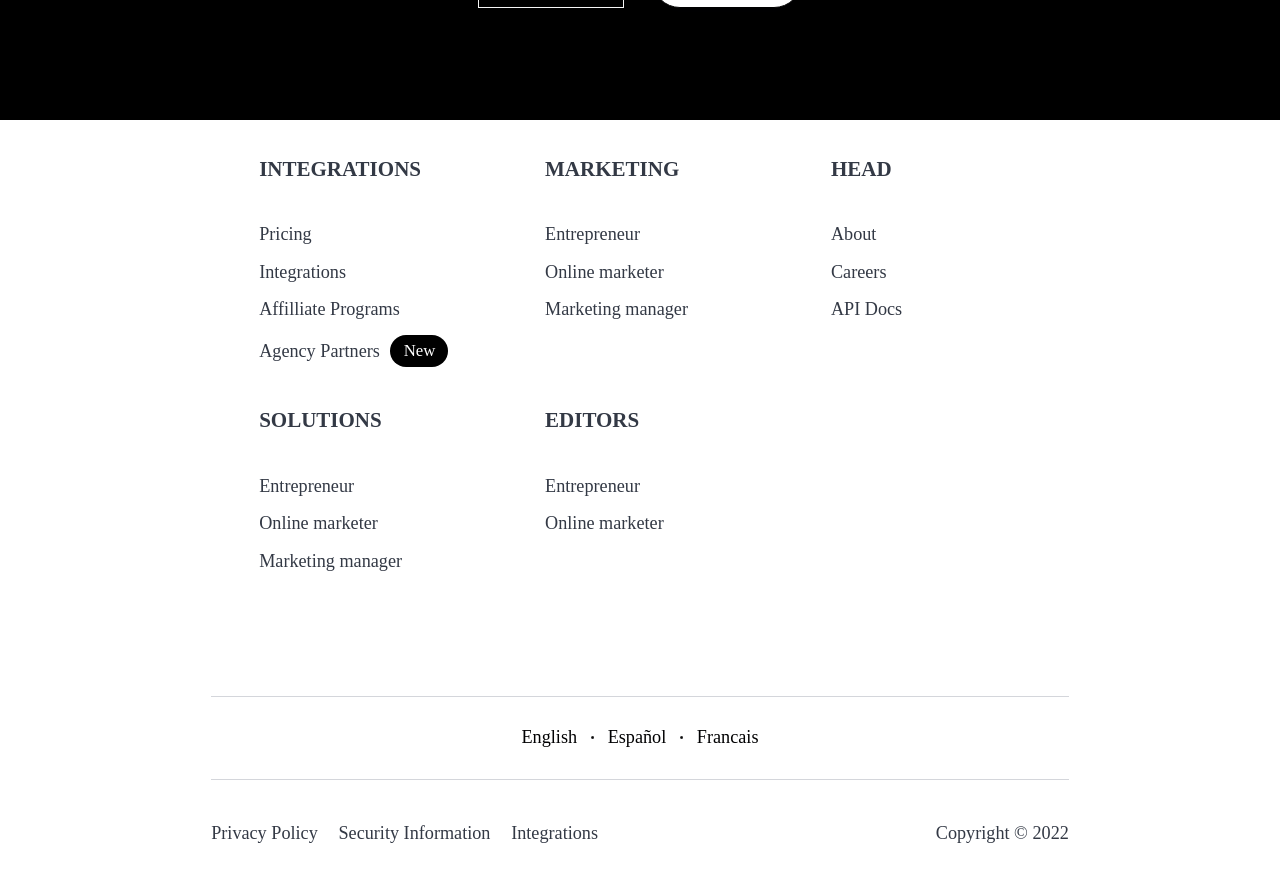
<file: figma.html>
<!DOCTYPE html>
<html lang="en">

<head>
    <meta charset="UTF-8">
    <meta name="viewport" content="width=device-width, initial-scale=1.0">
    <title>Document</title>
    <link rel="stylesheet" href="style.css">
</head>

<body class="#fff" style="font-family: montserrat;">

    <!-- nav section start -->
    <div
        class="min-[840px]:flex min-[840px]:justify-between  min-[840px]:px-[108px] py-4 items-center self-stretch  font-normal">
        <div class="flex flex-col">
            <a class="min-[840px]:text-[32px] text-5xl text-[#333] min-[840px]:leading-[35.2px]  max-[840px]:font-bold text-center "
                href="#" style="font-family: Vollkorn;">Visual Product</a>
        </div>
        <div class="flex justify-center items-center self-stretch max-md:my-5 ">
            <nav class="flex justify-end items-center ">
                <ul class="flex flex-row  ">
                    <li class="lg:ml-8 sm:ml-12 max-[639px]:ml-5 "><a
                            class="text-[#222] text-center font-normal text-[14px] leading-[20px] " href="#">Home</a>
                    </li>
                    <li class="lg:ml-8 sm:ml-12 max-[639px]:ml-5"><a
                            class="text-[#222] text-center font-normal text-[14px] leading-[20px]" href="#">About</a>
                    </li>
                    <li class="lg:ml-8 sm:ml-12 max-[639px]:ml-5"><a
                            class="text-[#222] text-center font-normal text-[14px] leading-[20px]" href="#">Blog</a>
                    </li>
                    <li class="lg:ml-8 sm:ml-12 max-[639px]:ml-5"><a
                            class="text-[#222] text-center font-normal text-[14px] leading-[20px]" href="#">Contact</a>
                    </li>
                </ul>
                <li
                    class="lg:ml-7 sm:ml-12 max-[639px]:ml-5 items-center bg-[#000] lg:py-[18px] px-[23.7px] list-none py-2">
                    <a class="text-[#fff] text-center font-bold text-[16px] leading-[18px]" href="#">Get Started</a>
                </li>
            </nav>
        </div>
    </div>
    <!-- header Section start -->
    <div
        class="bg-black lg:px-[108px] py-20 max-sm:px-12 max-sm:py-10 md:px-16 flex flex-col justify-center items-center">
        <div class="flex pb-8 flex-col lg:max-w-[574px] items-start ">
            <div
                class="flex px-[45px] itens-center text-[#fff] text-center text-[42px] leading-[42px] font-bold max-sm:text-2xl max-sm:px-5">
                Product Management SaaS: A Visual Guide</div>
            <div class="flex px-[9px] flex-col pb-[33px] items-center text-[16px] max-sm:text-xs max-sm:px-5 text-center font-normal leading-[24px]"
                style="color: rgba(255, 255, 255, 0.90);">In today's digital age, effective product management is
                crucial for the success of any software-as-a-service (SaaS) company.</div>
            <div class="px-[108px] max-sm:px-12 md:px-16 flex justify-center items-center self-stretch">
                <button
                    class="cursor-pointer border text-center text-[14px] font-semibold leading-[20px] text-[#fff] max-sm:rounded-2xl px-[38px] py-[17px]"
                    style="font-family: Montserrat;">Get Started</button>
                <button
                    class="cursor-pointer flex px-[39px] py-[17px] max-[460px]:py-2 max-sm:rounded-2xl  flex-col items-center md:rounded-[48px] bg-[#fff] ml-7 text-[#211F54] text-center text-[14px] font-normal leading-[20px]"
                    style="box-shadow: 0px 4px 10px 0px rgba(20, 20, 43, 0.04);font-family: Montserrat;">Talk to
                    sales</button>
            </div>
        </div>
        <img class="min-[1223px]:w-[1224px] min-[1223px]:h-[486px]"
            src="/images/6516994c2311232aeebcbcff_content-v6-bottom-image-brix-templates-p-1600.jpeg.png" alt="image">

    </div>
    <!-- image section start -->
    <div class="px-7 py-[1px] border border-y border-[#E5E5E5] my-3 flex flex-col ">
        <div class="lg:flex lg:justify-between self-stretch grid md:grid-cols-3  grid-cols-2">
            <div
                class="flex flex-col justify-center p-5 items-start m-5 self-stretch max-lg:border-[#E5E5E5] lg:border-l lg:border-[#E5E5E5] lg:pl-[43px]  lg:pr-[42px] lg:pt-[42px] lg:pb-[46.3px]">
                <img src="/images/hubspot.png" alt="hubsopt">
            </div>
            <div
                class="flex flex-col justify-center p-5 items-start m-5 self-stretch  max-lg:border-[#E5E5E5]  lg:border-l lg:border-[#E5E5E5] lg:pl-[43px]  lg:pr-[42px] lg:pt-[42px] lg:pb-[49.94px]">
                <img src="/images/intercom.png" alt="intercom">
            </div>
            <div
                class="flex flex-col justify-center p-5 items-start m-5 self-stretch  max-lg:border-[#E5E5E5]  lg:border-l lg:border-[#E5E5E5] lg:pl-[43px]  lg:pr-[42px] lg:pt-[42px] lg:pb-[42px]">
                <img src="/images/google.png" alt="google">
            </div>
            <div
                class="flex flex-col justify-center p-5 items-start m-5 self-stretch  max-lg:border-[#E5E5E5]  lg:border-l lg:border-[#E5E5E5] lg:pl-[43px]  lg:pr-[42px] lg:pt-[42px] lg:pb-[46.3px]">
                <img src="/images/microsoft.png" alt="hubsopt">
            </div>
            <div
                class="flex flex-col justify-center p-5 items-start m-5 self-stretch  max-lg:border-[#E5E5E5]  lg:border-l lg:border-[#E5E5E5] lg:pl-[43px]  lg:pr-[42px] lg:pt-[42px] lg:pb-[49.94px]">
                <img src="/images/intercom.png" alt="intercom">
            </div>
            <div
                class="flex flex-col justify-center p-5 items-start m-5 self-stretch  max-lg:border-[#E5E5E5]  lg:border-l lg:border-[#E5E5E5] lg:pl-[43px]  lg:pr-[42px] lg:pt-[42px] lg:pb-[46.3px]">
                <img src="/images/microsoft.png" alt="hubsopt">
            </div>
            <div
                class="flex flex-col justify-center p-5 items-start m-5 self-stretch  max-lg:border-[#E5E5E5]  lg:border-l lg:border-[#E5E5E5] lg:pl-[43px]  lg:pr-[42px] lg:pt-[42px] lg:pb-[46.3px]">
                <img src="/images/hubspot.png" alt="hubsopt">
            </div>
        </div>
    </div>

    <!-- information section start -->

    <div class="md:px-[108px] md:my-20 px-14 py-10 flex flex-col justify-center items-center">
        <div class="md:flex items-start md:gap-12">
            <div class="xl:w-[376px] xl:h-[176px] max-md:my-5">
                <div class="inline-flex max-w-[376px] justify-center items-center radius-[11px]"><img src="/images/mobile.png"
                        alt="mobile" width="56px" height="56px"></div>
                <div class="text-[#333] text-[24px] leading-[30px] font-bold" style="font-family: Montserrat;">Mobile
                    app</div>
                <div class="inline-flex pr-4 flex-col items-start text-[#333] text-[14px] font-normal leading-[20px]"
                    style="font-family: Montserrat;">Lorem ipsum dolor sit amet consecte turoleadipiscing elit semper
                    dalaracc lacus velolte facilisis volutpat est velitolm.</div>
            </div>

            <div class="xl:w-[376px] xl:h-[176px] max-md:my-5">
                <div class="inline-flex max-w-[376px] justify-center items-center radius-[11px]"><img src="/images/desktop.png"
                        alt="desktop" width="56px" height="56px"></div>
                <div class="text-[#333] text-[24px] leading-[30px] font-bold" style="font-family: Montserrat;">Desktop
                    app</div>
                <div class="inline-flex pr-4 flex-col items-start text-[#333] text-[14px] font-normal leading-[20px]"
                    style="font-family: Montserrat;">Lorem ipsum dolor sit amet consecte turoleadipiscing elit semper
                    dalaracc lacus velolte facilisis volutpat est velitolm.</div>
            </div>

            <div class="xl:w-[376px] xl:h-[176px] max-md:my-5">
                <div class="inline-flex max-w-[376px] justify-center items-center radius-[11px]"><img
                        src="/images/multi-user.png" alt="multi-user" width="56px" height="56px"></div>
                <div class="text-[#333] text-[24px] leading-[30px] font-bold" style="font-family: Montserrat;">
                    Multiple-User</div>
                <div class="inline-flex pr-4 flex-col items-start text-[#333] text-[14px] font-normal leading-[20px]"
                    style="font-family: Montserrat;">Lorem ipsum dolor sit amet consecte turoleadipiscing elit semper
                    dalaracc lacus velolte facilisis volutpat est velitolm.</div>
            </div>
        </div>
    </div>

    <!-- mid section-1 -->
    <div class="mb-3 xl:py-20 xl:px-[108px] md:px-14 sm:px-7 md:py-10 py-5 justify-center items-center ">
        <div class="flex justify-center items-center gap-7 max-[1150px]:flex-col">
            <div class="xl:w-[598px] xl:h-[256px] max-xl:px-5 ">
                <h1
                    class="lg:inline-flex md:pr-[25px] pr-4 flex-col items-start text-[#333] md:text-[42px] text-2xl font-bold md:leading-[42px] mt-5">
                    A dedicated team to grow your company</h1>
                <div
                    class="md:inline-flex pr-4 flex-col items-start text-[#333] text-[14px] font-normal leading-[20px] mt-[10px]">
                    Lorem ipsum dolor sit amet consectetur adipiscing eli mattis sit phasellus mollis sit
                    aliquam sit nullam neque ultrices.</div>
                <div class="mt-12 md:pr-[248px] inline-flex items-center">
                    <button
                        class="flex py-[17px] px-[39px] mr-7 border border-solid border-[#F5F5F5] bg-[#000] text-[#fff] text-[14px] font-bold leading-[20px]">Get
                        Started</button>
                    <button
                        class="flex px-[39px] py-[17px] flex-col items-center rounded-[48px] border border-[#000] text-[#211F54] text-center text-[14px] leadiing-[20px] font-normal"
                        style="box-shadow: 0px 4px 10px 0px rgba(20, 20, 43, 0.04);">Talk to sales</button>
                </div>
            </div>
            <div class="lg:h-[390px] lg:w-[390px] max-xl:m-auto"><img src="/images/call.png" alt="call"></div>
        </div>
    </div>
    <!-- mid section-2 -->
    <div class="flex xl:px-[108px] xl:py-20 md:px-14 sm:px-7 md:py-10 py-5  bg-[#000] justify-center items-center ">
        <div class="xl:flex items-center gap-[63px]  justify-center">
            <div class="xl:w-[563px] xl:h-[320px]  max-lg:mx-5"><img src="/images/photo2.png" alt="image-2"></div>
            <div class="lg:w-[598px] lg:h-[256px] max-lg:m-5">
                <h1
                    class="lg:inline-flex md:pr-[25px] pr-4 flex-col items-start text-[#fff] md:text-[42px] text-2xl font-bold md:leading-[42px]">
                    A dedicated team to grow your company</h1>
                <div
                    class="md:inline-flex pr-4 flex-col items-start mt-[10px] text-[#fff] text-[14px] font-normal leading-[20px]">
                    Lorem ipsum dolor sit amet consectetur adipiscing eli mattis sit phasellus mollis sit
                    aliquam sit nullam neque ultrices.</div>

                <div class="inline-flex md:pr-[248px] items-center mt-12">
                    <button
                        class="px-[38px] py-[17px] border border-solid border-[#F5F5F5] bg-[#000] text-[#fff] text-center text-[14px] font-bold leading-[20px]">Get
                        Started</button>
                    <button
                        class="flex ml-[28px] px-[39px] py-[17px] flex-col items-center rounded-[48px] border border-solid border-[#000] bg-[#fff]"
                        style="box-shadow: 0px 4px 10px 0px rgba(20, 20, 43, 0.04);">Talk to Sales</button>
                </div>
            </div>
        </div>
    </div>

    <!-- mid section-3 -->
    <div class="mb-3 xl:py-20 xl:px-[108px] md:px-14 sm:px-7 md:py-10 py-5 justify-center items-center">
        <div class="flex justify-center items-center gap-7 max-[1150px]:flex-col">
            <div class="xl:w-[598px] xl:h-[256px] max-xl:px-5">
                <h1
                    class="lg:inline-flex md:pr-[25px] pr-4 flex-col items-start text-[#333] md:text-[42px] text-2xl font-bold md:leading-[42px] mt-5">
                    A dedicated team to grow your company</h1>
                <div
                    class="md:inline-flex pr-4 flex-col items-start text-[#333] text-[14px] font-normal leading-[20px] mt-[10px]">
                    Lorem ipsum dolor sit amet consectetur adipiscing eli mattis sit phasellus mollis sit
                    aliquam sit nullam neque ultrices.</div>
                <div class="mt-12 md:pr-[248px] inline-flex items-center">
                    <button
                        class="flex py-[17px] px-[39px] mr-7 border border-solid border-[#F5F5F5] bg-[#000] text-[#fff] text-[14px] font-bold leading-[20px]">Get
                        Started</button>
                    <button
                        class="flex px-[39px] py-[17px] flex-col items-center rounded-[48px] border border-[#000] text-[#211F54] text-center text-[14px] leadiing-[20px] font-normal"
                        style="box-shadow: 0px 4px 10px 0px rgba(20, 20, 43, 0.04);">Talk to sales</button>
                </div>
            </div>
            <div class="lg:h-[390px] lg:w-[390px] max-xl:m-a"><img src="/images/call.png" alt="call"></div>
        </div>
    </div>
    <!-- mid sectin-4 start -->
    <div class="flex xl:px-[108px] xl:py-20 md:px-14 sm:px-7 md:py-10 py-5 justify-center items-center bg-[#000]">
        <div class="xl:flex items-center gap-[62px]">
            <div class="xl:w-[564px] xl:h-[423px] items-center justify-center max-lg:mx-5"><img src="/images/photo-4.png"
                    alt="image-4"></div>
            <div class="lg:w-[598px] lg:h-[256px] max-lg:m-5">
                <h1
                    class="lg:inline-flex md:pr-[25px] pr-4 flex-col items-start text-[#fff] md:text-[42px] text-2xl font-bold md:leading-[42px] mt-5">
                    A dedicated team to grow your company</h1>
                <div
                    class="md:inline-flex pr-4 flex-col items-start mt-[10px] text-[#fff] text-[14px] font-normal leading-[20px]">
                    Lorem ipsum dolor sit amet consectetur adipiscing eli mattis sit phasellus mollis sitaliquam sit
                    nullam neque ultrices.</div>
                <div class="inline-flex md:pr-[248px] items-center mt-12">
                    <button
                        class="px-[38px] py-[17px] border border-solid border-[#F5F5F5] bg-[#000] text-[#fff] text-center text-[14px] font-bold leading-[20px]">Get
                        Started</button>
                    <button
                        class="flex ml-[28px] px-[39px] py-[17px] flex-col items-center rounded-[48px] border border-solid border-[#000] bg-[#fff]"
                        style="box-shadow: 0px 4px 10px 0px rgba(20, 20, 43, 0.04);">Talk to Sales</button>
                </div>
            </div>
        </div>
    </div>

    <!-- mid section-5 start -->
    <div class="xl:px-[108px] xl:py-20 md:px-14 sm:px-7 md:py-10 py-5 items-center justify-center mb-3">
        <div class="xl:flex min-[1290px]:pr-[34px] items-center gap-7 max-[1150px]:flex-col justify-center">
            <div class="xl:w-[598px] xl:h-[256px] max-xl:px-5">
                <h1
                    class="mt-5 xl:inline-flex md:pr-[25px] pr-4 flex-col items-start text-[#333] md:text-[42px] text-2xl font-bold md:leading-[42px]">
                    A dedicated team to grow your company</h1>
                <div
                    class="md:inline-flex pr-4 flex-col items-start text-[#333] text-[14px] font-normal leading-[20px] mt-[10px]">
                    Lorem ipsum dolor sit amet consectetur adipiscing eli mattis sit phasellus mollis sit
                    aliquam sit nullam neque ultrices.</div>
                <div class="mt-12 md:pr-[248px] inline-flex items-center">
                    <button
                        class="flex py-[17px] px-[39px] mr-7 border border-solid border-[#F5F5F5] bg-[#000] text-[#fff] text-[14px] font-bold leading-[20px]">Get
                        Started</button>
                    <button
                        class="flex px-[39px] py-[17px] flex-col items-center rounded-[48px] border border-[#000] text-[#211F54] text-center text-[14px] leadiing-[20px] font-normal"
                        style="box-shadow: 0px 4px 10px 0px rgba(20, 20, 43, 0.04);">Talk to sales</button>
                </div>
            </div>
            <div class="lg:w-[564px] lg:h-[564px] max-lg:mx-5"><img src="/images/photo-3.png" alt="image-5"></div>
        </div>
    </div>
    </div>
    <!-- Ending section start here -->
    <div
        class="bg-[#000] flex flex-col items-center justify-center xl:px-[108px] xl:py-20 md:px-14 sm:px-7 md:py-10 py-5">
        <div class="flex lg:w-[1224px] lg:max-w-[1400px] lg:px-[325px] items-center justify-center flex-col">
            <div class="flex flex-col items-start self-stretch mb-8">
                <div class="flex pb-4 justify-center items-center max-md:m-auto">
                    <h1
                        class="flex flex-col items-center pl-[0.4px] pr-[0.6px] text-[#fff] md:text-[42px] text-2xl font-bold md:leading-[42px] text-center">
                        A dedicated team to grow your company</h1>
                </div>
                <div class="flex pb-[33px] items-center justify-center">
                    <span
                        class="flex md:pl-[32.1px] md:pr-[31.9px] flex-col items-center text-center text-[16px] font-normal md:leading-[24px]"
                        style="color: rgba(255, 255, 255, 0.90);">Lorem ipsum dolor sit amet consectetur adipiscing eli
                        mattis sit
                        phasellus mollis sit aliquam sit nullam neque ultrices.</span>
                </div>
                <div class="flex md:px-28 items-center justify-center gap-[-0.01px] self-stretch ">
                    <button
                        class="pl-[38.8px] mr-7 pr-[38.6px] py-[17px] border border-solid border-[#F5F5F5] bg-[#000] text-center text-[14px] font-bold leading-[20px] text-[#fff]">Get
                        started</button>
                    <button
                        class="flex px-[39px] py-[17px] flex-col items-center border border-solid border-[#000] bg-[#fff] rounded-[48px] text-[14px] font-normal text-[#211F54] text-center leading-[20px]"
                        style="box-shadow: 0px 4px 10px 0px rgba(20, 20, 43, 0.04);">Talk to sales</button>

                </div>
            </div>
        </div>
    </div>
    <!-- Footer start here -->
    <div class="flex p-[70px] py-9 flex-col items-center">
        <div class="flex  flex-col items-start">
            <div class="flex flex-col items-start gap-[42px] self-stretch">
                <!-- 1111111 -->
                <div class="xl:flex pb-[35px] flex-col items-center justify-center self-stretch">

                    <div
                        class="min-[1450px]:flex min[1450px]:gap-7 items-center self-stretch grid grid-flow-row md:grid-cols-3 sm:grid-cols-2 ">

                        <div
                            class="flex w-[237.9px] pr-[9.86px] flex-col items-start gap-[13.7px] self-stretch md:ml-12 pb-10 max-lg:p-5 max-lg:mb-4">
                            <h1
                                class="flex w-[164.23px] xl:pb-[26.6px] pb-3 flex-col items-start text-[#333945] text-[21px] font-semibold leading-[27.3px] uppercase">
                                Integrations</h1>
                            <a class="text-[#333945] xl:max-w-[237.59px] text-[18.2px] font-normal leading-[23.66px]"
                                href="#">Pricing</a>
                            <a class="text-[#333945] xl:max-w-[237.59px] text-[18.2px] font-normal leading-[23.66px]"
                                href="#">Integrations</a>
                            <a class="text-[#333945] xl:max-w-[237.59px] text-[18.2px] font-normal leading-[23.66px]"
                                href="#">Affilliate Programs</a>
                            <div class="flex items-center gap-[10.48px]">
                                <div class="flex flex-col items-start">
                                    <a class="text-[#333945] xl:max-w-[237.59px] text-[18.2px] font-normal leading-[23.66px]"
                                        href="#">Agency Partners</a>
                                </div>
                                <div
                                    class="flex py-[5.04px] pl-[13.4px] pr-[12.8px] flex-col items-start bg-[#000] rounded-[134.4px] text-[16.8px] text-[#fff] font-normal leading-[21.84px]">
                                    New</div>
                            </div>
                        </div>

                        <div
                            class="flex xl:w-[237.9px] pr-[54.6px] xl:pb-[45.6px] flex-col items-start gap-[13.7px] self-stretch md:ml-12 pb-5 max-lg:p-5 max-lg:mb-4">
                            <h1
                                class="flex w-[133.08px] xl:pb-[26.6px] pb-3 flex-col items-start  text-[#333945] text-[21px] font-semibold leading-[27.3px] uppercase">
                                Marketing</h1>
                            <a class="text-[#333945] xl:max-w-[237.59px] text-[18.2px] font-normal leading-[23.66px]"
                                href="#">Entrepreneur</a>
                            <a class="text-[#333945] xl:max-w-[237.59px] text-[18.2px] font-normal leading-[23.66px]"
                                href="#">Online marketer</a>
                            <a class="text-[#333945] xl:max-w-[237.59px] text-[18.2px] font-normal leading-[23.66px]"
                                href="#">Marketing manager</a>
                        </div>

                        <div
                            class="flex xl:w-[237.9px] pr-[155.61px] xl:pb-[45.6px] flex-col items-start gap-[13.7px] self-stretch md:ml-12 pb-5 max-lg:p-5 max-lg:mb-4">
                            <h1
                                class="flex w-[64.16px] xl:pb-[26.6px] pb-3 flex-col items-start  text-[#333945] text-[21px] font-semibold leading-[27.3px] uppercase">
                                Head</h1>
                            <a class="text-[#333945] xl:max-w-[237.59px] text-[18.2px] font-normal leading-[23.66px]"
                                href="#">About</a>
                            <a class="text-[#333945] xl:max-w-[237.59px] text-[18.2px] font-normal leading-[23.66px]"
                                href="#">Careers</a>
                            <a class="text-[#333945] xl:max-w-[237.59px] text-[18.2px] font-normal leading-[23.66px]"
                                href="#">API Docs</a>
                        </div>

                        <div
                            class="flex w-[237.9px]  pr-[54.6px] xl:pb-[45.6px] flex-col items-start gap-[13.7px] self-stretch md:ml-12 pb-5  max-lg:p-5 max-lg:mb-4">
                            <h1
                                class="flex  xl:pb-[26.6px] pb-3 flex-col items-start  text-[#333945] text-[21px] font-semibold leading-[27.3px] uppercase">
                                solutions</h1>
                            <a class="text-[#333945] max-w-[237.59px] text-[18.2px] font-normal leading-[23.66px]"
                                href="#">Entrepreneur</a>
                            <a class="text-[#333945] max-w-[237.59px] text-[18.2px] font-normal leading-[23.66px]"
                                href="#">Online marketer</a>
                            <a class="text-[#333945] max-w-[237.59px] text-[18.2px] font-normal leading-[23.66px]"
                                href="#">Marketing manager</a>
                        </div>


                        <div
                            class="flex xl:w-[237.9px] w-auto pr-[87.61px] xl:pb-[83.2px] flex-col items-start gap-[13.7px] self-stretch md:ml-12 pb-5 max-lg:p-5 max-lg:mb-4">
                            <h1
                                class="flex  xl:pb-[26.6px] pb-3 flex-col items-start  text-[#333945] text-[21px] font-semibold leading-[27.3px] uppercase">
                                Editors</h1>
                            <a class="text-[#333945] xl:max-w-[237.59px] text-[18.2px] font-normal leading-[23.66px]"
                                href="#">Entrepreneur</a>
                            <a class="text-[#333945] xl:max-w-[237.59px] text-[18.2px] font-normal leading-[23.66px]"
                                href="#">Online marketer</a>
                        </div>
                    </div>
                </div>
                <!-- 222222222222 -->
                <div
                    class="flex py-[29px] min[1480px]:px-[511px] justify-center items-center self-stretch border-y border-solid border-[#D4D6DB]">
                    <div class="flex items-center gap-[13.9px]">
                        <a class="flex flex-col items-start text-[#010102] text-[18.2px] font-normal leading-[23.66px]"
                            href="#">English</a>
                        <div class="bg-[url('./images/point.png')] w-[2.8px] h-[2.8px]"></div>
                        <a class="flex flex-col items-start text-[#010102] text-[18.2px] font-normal leading-[23.66px]"
                            href="#">Español</a>
                        <div class="bg-[url('./images/point.png')] w-[2.8px] h-[2.8px]"></div>
                        <a class="flex flex-col items-start text-[#010102] text-[18.2px] font-normal leading-[23.66px]"
                            href="#">Francais</a>
                    </div>
                </div>
                <!-- 333333333 -->

                <div class="flex justify-between self-stretch items-center max-sm:flex-col">
                    <div class="flex items-center gap-[20.7px]">
                        <a class="flex flex-col items-start  max-h-[23.66px] text-[#333945] text-[18.2px] font-normal leading-[23.66px]"
                            href="#">Privacy Policy</a>
                        <a class="flex flex-col items-start  max-h-[23.66px] text-[#333945] text-[18.2px] font-normal leading-[23.66px]"
                            href="#">Security Information</a>
                        <a class="flex flex-col items-start  max-h-[23.66px] text-[#333945] text-[18.2px] font-normal leading-[23.66px]"
                            href="#">Integrations</a>
                    </div>
                    <div class="flex flex-col items-start max-sm:items-center max-sm:mt-7 self-stretch">
                        <a class="flex flex-col items-start max-h-[23.66px] text-[#333945] text-[18.2px] font-normal leading-[23.66px]"
                            href="#">Copyright © 2022</a>
                    </div>
                </div>
            </div>
        </div>
    </div>
</body>

</html>
</file>
<file: style.css>
/*
! tailwindcss v3.4.1 | MIT License | https://tailwindcss.com
*/

/*
1. Prevent padding and border from affecting element width. (https://github.com/mozdevs/cssremedy/issues/4)
2. Allow adding a border to an element by just adding a border-width. (https://github.com/tailwindcss/tailwindcss/pull/116)
*/

*,
::before,
::after {
  box-sizing: border-box;
  /* 1 */
  border-width: 0;
  /* 2 */
  border-style: solid;
  /* 2 */
  border-color: #e5e7eb;
  /* 2 */
}

::before,
::after {
  --tw-content: '';
}

/*
1. Use a consistent sensible line-height in all browsers.
2. Prevent adjustments of font size after orientation changes in iOS.
3. Use a more readable tab size.
4. Use the user's configured `sans` font-family by default.
5. Use the user's configured `sans` font-feature-settings by default.
6. Use the user's configured `sans` font-variation-settings by default.
7. Disable tap highlights on iOS
*/

html,
:host {
  line-height: 1.5;
  /* 1 */
  -webkit-text-size-adjust: 100%;
  /* 2 */
  -moz-tab-size: 4;
  /* 3 */
  -o-tab-size: 4;
     tab-size: 4;
  /* 3 */
  font-family: ui-sans-serif, system-ui, sans-serif, "Apple Color Emoji", "Segoe UI Emoji", "Segoe UI Symbol", "Noto Color Emoji";
  /* 4 */
  font-feature-settings: normal;
  /* 5 */
  font-variation-settings: normal;
  /* 6 */
  -webkit-tap-highlight-color: transparent;
  /* 7 */
}

/*
1. Remove the margin in all browsers.
2. Inherit line-height from `html` so users can set them as a class directly on the `html` element.
*/

body {
  margin: 0;
  /* 1 */
  line-height: inherit;
  /* 2 */
}

/*
1. Add the correct height in Firefox.
2. Correct the inheritance of border color in Firefox. (https://bugzilla.mozilla.org/show_bug.cgi?id=190655)
3. Ensure horizontal rules are visible by default.
*/

hr {
  height: 0;
  /* 1 */
  color: inherit;
  /* 2 */
  border-top-width: 1px;
  /* 3 */
}

/*
Add the correct text decoration in Chrome, Edge, and Safari.
*/

abbr:where([title]) {
  -webkit-text-decoration: underline dotted;
          text-decoration: underline dotted;
}

/*
Remove the default font size and weight for headings.
*/

h1,
h2,
h3,
h4,
h5,
h6 {
  font-size: inherit;
  font-weight: inherit;
}

/*
Reset links to optimize for opt-in styling instead of opt-out.
*/

a {
  color: inherit;
  text-decoration: inherit;
}

/*
Add the correct font weight in Edge and Safari.
*/

b,
strong {
  font-weight: bolder;
}

/*
1. Use the user's configured `mono` font-family by default.
2. Use the user's configured `mono` font-feature-settings by default.
3. Use the user's configured `mono` font-variation-settings by default.
4. Correct the odd `em` font sizing in all browsers.
*/

code,
kbd,
samp,
pre {
  font-family: ui-monospace, SFMono-Regular, Menlo, Monaco, Consolas, "Liberation Mono", "Courier New", monospace;
  /* 1 */
  font-feature-settings: normal;
  /* 2 */
  font-variation-settings: normal;
  /* 3 */
  font-size: 1em;
  /* 4 */
}

/*
Add the correct font size in all browsers.
*/

small {
  font-size: 80%;
}

/*
Prevent `sub` and `sup` elements from affecting the line height in all browsers.
*/

sub,
sup {
  font-size: 75%;
  line-height: 0;
  position: relative;
  vertical-align: baseline;
}

sub {
  bottom: -0.25em;
}

sup {
  top: -0.5em;
}

/*
1. Remove text indentation from table contents in Chrome and Safari. (https://bugs.chromium.org/p/chromium/issues/detail?id=999088, https://bugs.webkit.org/show_bug.cgi?id=201297)
2. Correct table border color inheritance in all Chrome and Safari. (https://bugs.chromium.org/p/chromium/issues/detail?id=935729, https://bugs.webkit.org/show_bug.cgi?id=195016)
3. Remove gaps between table borders by default.
*/

table {
  text-indent: 0;
  /* 1 */
  border-color: inherit;
  /* 2 */
  border-collapse: collapse;
  /* 3 */
}

/*
1. Change the font styles in all browsers.
2. Remove the margin in Firefox and Safari.
3. Remove default padding in all browsers.
*/

button,
input,
optgroup,
select,
textarea {
  font-family: inherit;
  /* 1 */
  font-feature-settings: inherit;
  /* 1 */
  font-variation-settings: inherit;
  /* 1 */
  font-size: 100%;
  /* 1 */
  font-weight: inherit;
  /* 1 */
  line-height: inherit;
  /* 1 */
  color: inherit;
  /* 1 */
  margin: 0;
  /* 2 */
  padding: 0;
  /* 3 */
}

/*
Remove the inheritance of text transform in Edge and Firefox.
*/

button,
select {
  text-transform: none;
}

/*
1. Correct the inability to style clickable types in iOS and Safari.
2. Remove default button styles.
*/

button,
[type='button'],
[type='reset'],
[type='submit'] {
  -webkit-appearance: button;
  /* 1 */
  background-color: transparent;
  /* 2 */
  background-image: none;
  /* 2 */
}

/*
Use the modern Firefox focus style for all focusable elements.
*/

:-moz-focusring {
  outline: auto;
}

/*
Remove the additional `:invalid` styles in Firefox. (https://github.com/mozilla/gecko-dev/blob/2f9eacd9d3d995c937b4251a5557d95d494c9be1/layout/style/res/forms.css#L728-L737)
*/

:-moz-ui-invalid {
  box-shadow: none;
}

/*
Add the correct vertical alignment in Chrome and Firefox.
*/

progress {
  vertical-align: baseline;
}

/*
Correct the cursor style of increment and decrement buttons in Safari.
*/

::-webkit-inner-spin-button,
::-webkit-outer-spin-button {
  height: auto;
}

/*
1. Correct the odd appearance in Chrome and Safari.
2. Correct the outline style in Safari.
*/

[type='search'] {
  -webkit-appearance: textfield;
  /* 1 */
  outline-offset: -2px;
  /* 2 */
}

/*
Remove the inner padding in Chrome and Safari on macOS.
*/

::-webkit-search-decoration {
  -webkit-appearance: none;
}

/*
1. Correct the inability to style clickable types in iOS and Safari.
2. Change font properties to `inherit` in Safari.
*/

::-webkit-file-upload-button {
  -webkit-appearance: button;
  /* 1 */
  font: inherit;
  /* 2 */
}

/*
Add the correct display in Chrome and Safari.
*/

summary {
  display: list-item;
}

/*
Removes the default spacing and border for appropriate elements.
*/

blockquote,
dl,
dd,
h1,
h2,
h3,
h4,
h5,
h6,
hr,
figure,
p,
pre {
  margin: 0;
}

fieldset {
  margin: 0;
  padding: 0;
}

legend {
  padding: 0;
}

ol,
ul,
menu {
  list-style: none;
  margin: 0;
  padding: 0;
}

/*
Reset default styling for dialogs.
*/

dialog {
  padding: 0;
}

/*
Prevent resizing textareas horizontally by default.
*/

textarea {
  resize: vertical;
}

/*
1. Reset the default placeholder opacity in Firefox. (https://github.com/tailwindlabs/tailwindcss/issues/3300)
2. Set the default placeholder color to the user's configured gray 400 color.
*/

input::-moz-placeholder, textarea::-moz-placeholder {
  opacity: 1;
  /* 1 */
  color: #9ca3af;
  /* 2 */
}

input::placeholder,
textarea::placeholder {
  opacity: 1;
  /* 1 */
  color: #9ca3af;
  /* 2 */
}

/*
Set the default cursor for buttons.
*/

button,
[role="button"] {
  cursor: pointer;
}

/*
Make sure disabled buttons don't get the pointer cursor.
*/

:disabled {
  cursor: default;
}

/*
1. Make replaced elements `display: block` by default. (https://github.com/mozdevs/cssremedy/issues/14)
2. Add `vertical-align: middle` to align replaced elements more sensibly by default. (https://github.com/jensimmons/cssremedy/issues/14#issuecomment-634934210)
   This can trigger a poorly considered lint error in some tools but is included by design.
*/

img,
svg,
video,
canvas,
audio,
iframe,
embed,
object {
  display: block;
  /* 1 */
  vertical-align: middle;
  /* 2 */
}

/*
Constrain images and videos to the parent width and preserve their intrinsic aspect ratio. (https://github.com/mozdevs/cssremedy/issues/14)
*/

img,
video {
  max-width: 100%;
  height: auto;
}

/* Make elements with the HTML hidden attribute stay hidden by default */

[hidden] {
  display: none;
}

*, ::before, ::after {
  --tw-border-spacing-x: 0;
  --tw-border-spacing-y: 0;
  --tw-translate-x: 0;
  --tw-translate-y: 0;
  --tw-rotate: 0;
  --tw-skew-x: 0;
  --tw-skew-y: 0;
  --tw-scale-x: 1;
  --tw-scale-y: 1;
  --tw-pan-x:  ;
  --tw-pan-y:  ;
  --tw-pinch-zoom:  ;
  --tw-scroll-snap-strictness: proximity;
  --tw-gradient-from-position:  ;
  --tw-gradient-via-position:  ;
  --tw-gradient-to-position:  ;
  --tw-ordinal:  ;
  --tw-slashed-zero:  ;
  --tw-numeric-figure:  ;
  --tw-numeric-spacing:  ;
  --tw-numeric-fraction:  ;
  --tw-ring-inset:  ;
  --tw-ring-offset-width: 0px;
  --tw-ring-offset-color: #fff;
  --tw-ring-color: rgb(59 130 246 / 0.5);
  --tw-ring-offset-shadow: 0 0 #0000;
  --tw-ring-shadow: 0 0 #0000;
  --tw-shadow: 0 0 #0000;
  --tw-shadow-colored: 0 0 #0000;
  --tw-blur:  ;
  --tw-brightness:  ;
  --tw-contrast:  ;
  --tw-grayscale:  ;
  --tw-hue-rotate:  ;
  --tw-invert:  ;
  --tw-saturate:  ;
  --tw-sepia:  ;
  --tw-drop-shadow:  ;
  --tw-backdrop-blur:  ;
  --tw-backdrop-brightness:  ;
  --tw-backdrop-contrast:  ;
  --tw-backdrop-grayscale:  ;
  --tw-backdrop-hue-rotate:  ;
  --tw-backdrop-invert:  ;
  --tw-backdrop-opacity:  ;
  --tw-backdrop-saturate:  ;
  --tw-backdrop-sepia:  ;
}

::backdrop {
  --tw-border-spacing-x: 0;
  --tw-border-spacing-y: 0;
  --tw-translate-x: 0;
  --tw-translate-y: 0;
  --tw-rotate: 0;
  --tw-skew-x: 0;
  --tw-skew-y: 0;
  --tw-scale-x: 1;
  --tw-scale-y: 1;
  --tw-pan-x:  ;
  --tw-pan-y:  ;
  --tw-pinch-zoom:  ;
  --tw-scroll-snap-strictness: proximity;
  --tw-gradient-from-position:  ;
  --tw-gradient-via-position:  ;
  --tw-gradient-to-position:  ;
  --tw-ordinal:  ;
  --tw-slashed-zero:  ;
  --tw-numeric-figure:  ;
  --tw-numeric-spacing:  ;
  --tw-numeric-fraction:  ;
  --tw-ring-inset:  ;
  --tw-ring-offset-width: 0px;
  --tw-ring-offset-color: #fff;
  --tw-ring-color: rgb(59 130 246 / 0.5);
  --tw-ring-offset-shadow: 0 0 #0000;
  --tw-ring-shadow: 0 0 #0000;
  --tw-shadow: 0 0 #0000;
  --tw-shadow-colored: 0 0 #0000;
  --tw-blur:  ;
  --tw-brightness:  ;
  --tw-contrast:  ;
  --tw-grayscale:  ;
  --tw-hue-rotate:  ;
  --tw-invert:  ;
  --tw-saturate:  ;
  --tw-sepia:  ;
  --tw-drop-shadow:  ;
  --tw-backdrop-blur:  ;
  --tw-backdrop-brightness:  ;
  --tw-backdrop-contrast:  ;
  --tw-backdrop-grayscale:  ;
  --tw-backdrop-hue-rotate:  ;
  --tw-backdrop-invert:  ;
  --tw-backdrop-opacity:  ;
  --tw-backdrop-saturate:  ;
  --tw-backdrop-sepia:  ;
}

.container {
  width: 100%;
}

@media (min-width: 640px) {
  .container {
    max-width: 640px;
  }
}

@media (min-width: 768px) {
  .container {
    max-width: 768px;
  }
}

@media (min-width: 1024px) {
  .container {
    max-width: 1024px;
  }
}

@media (min-width: 1280px) {
  .container {
    max-width: 1280px;
  }
}

@media (min-width: 1536px) {
  .container {
    max-width: 1536px;
  }
}

.visible {
  visibility: visible;
}

.collapse {
  visibility: collapse;
}

.absolute {
  position: absolute;
}

.relative {
  position: relative;
}

.float-right {
  float: right;
}

.float-left {
  float: left;
}

.m-3 {
  margin: 0.75rem;
}

.m-5 {
  margin: 1.25rem;
}

.m-7 {
  margin: 1.75rem;
}

.m-8 {
  margin: 2rem;
}

.m-auto {
  margin: auto;
}

.m-10 {
  margin: 2.5rem;
}

.mx-14 {
  margin-left: 3.5rem;
  margin-right: 3.5rem;
}

.mx-16 {
  margin-left: 4rem;
  margin-right: 4rem;
}

.mx-2 {
  margin-left: 0.5rem;
  margin-right: 0.5rem;
}

.mx-20 {
  margin-left: 5rem;
  margin-right: 5rem;
}

.mx-24 {
  margin-left: 6rem;
  margin-right: 6rem;
}

.mx-28 {
  margin-left: 7rem;
  margin-right: 7rem;
}

.mx-3 {
  margin-left: 0.75rem;
  margin-right: 0.75rem;
}

.mx-32 {
  margin-left: 8rem;
  margin-right: 8rem;
}

.mx-4 {
  margin-left: 1rem;
  margin-right: 1rem;
}

.mx-40 {
  margin-left: 10rem;
  margin-right: 10rem;
}

.mx-5 {
  margin-left: 1.25rem;
  margin-right: 1.25rem;
}

.mx-6 {
  margin-left: 1.5rem;
  margin-right: 1.5rem;
}

.mx-7 {
  margin-left: 1.75rem;
  margin-right: 1.75rem;
}

.mx-8 {
  margin-left: 2rem;
  margin-right: 2rem;
}

.mx-auto {
  margin-left: auto;
  margin-right: auto;
}

.my-10 {
  margin-top: 2.5rem;
  margin-bottom: 2.5rem;
}

.my-14 {
  margin-top: 3.5rem;
  margin-bottom: 3.5rem;
}

.my-2 {
  margin-top: 0.5rem;
  margin-bottom: 0.5rem;
}

.my-20 {
  margin-top: 5rem;
  margin-bottom: 5rem;
}

.my-3 {
  margin-top: 0.75rem;
  margin-bottom: 0.75rem;
}

.my-4 {
  margin-top: 1rem;
  margin-bottom: 1rem;
}

.my-5 {
  margin-top: 1.25rem;
  margin-bottom: 1.25rem;
}

.my-6 {
  margin-top: 1.5rem;
  margin-bottom: 1.5rem;
}

.mb-1 {
  margin-bottom: 0.25rem;
}

.mb-10 {
  margin-bottom: 2.5rem;
}

.mb-3 {
  margin-bottom: 0.75rem;
}

.mb-4 {
  margin-bottom: 1rem;
}

.mb-7 {
  margin-bottom: 1.75rem;
}

.mb-8 {
  margin-bottom: 2rem;
}

.ml-12 {
  margin-left: 3rem;
}

.ml-2 {
  margin-left: 0.5rem;
}

.ml-3 {
  margin-left: 0.75rem;
}

.ml-4 {
  margin-left: 1rem;
}

.ml-5 {
  margin-left: 1.25rem;
}

.ml-6 {
  margin-left: 1.5rem;
}

.ml-7 {
  margin-left: 1.75rem;
}

.ml-8 {
  margin-left: 2rem;
}

.ml-\[28px\] {
  margin-left: 28px;
}

.ml-\[32px\] {
  margin-left: 32px;
}

.mr-28 {
  margin-right: 7rem;
}

.mr-5 {
  margin-right: 1.25rem;
}

.mr-7 {
  margin-right: 1.75rem;
}

.mt-1 {
  margin-top: 0.25rem;
}

.mt-10 {
  margin-top: 2.5rem;
}

.mt-12 {
  margin-top: 3rem;
}

.mt-2 {
  margin-top: 0.5rem;
}

.mt-20 {
  margin-top: 5rem;
}

.mt-24 {
  margin-top: 6rem;
}

.mt-28 {
  margin-top: 7rem;
}

.mt-3 {
  margin-top: 0.75rem;
}

.mt-4 {
  margin-top: 1rem;
}

.mt-5 {
  margin-top: 1.25rem;
}

.mt-6 {
  margin-top: 1.5rem;
}

.mt-7 {
  margin-top: 1.75rem;
}

.mt-8 {
  margin-top: 2rem;
}

.mt-\[10px\] {
  margin-top: 10px;
}

.mt-\[15px\] {
  margin-top: 15px;
}

.block {
  display: block;
}

.inline-block {
  display: inline-block;
}

.inline {
  display: inline;
}

.flex {
  display: flex;
}

.inline-flex {
  display: inline-flex;
}

.table {
  display: table;
}

.grid {
  display: grid;
}

.contents {
  display: contents;
}

.hidden {
  display: none;
}

.size-max {
  width: -moz-max-content;
  width: max-content;
  height: -moz-max-content;
  height: max-content;
}

.h-0 {
  height: 0px;
}

.h-24 {
  height: 6rem;
}

.h-48 {
  height: 12rem;
}

.h-\[176px\] {
  height: 176px;
}

.h-\[2\.8px\] {
  height: 2.8px;
}

.h-\[256px\] {
  height: 256px;
}

.h-\[320px\] {
  height: 320px;
}

.h-\[390px\] {
  height: 390px;
}

.h-\[423px\] {
  height: 423px;
}

.h-\[486px\] {
  height: 486px;
}

.h-\[564px\] {
  height: 564px;
}

.h-auto {
  height: auto;
}

.h-screen {
  height: 100vh;
}

.max-h-\[23\.66px\] {
  max-height: 23.66px;
}

.w-0 {
  width: 0px;
}

.w-1 {
  width: 0.25rem;
}

.w-14 {
  width: 3.5rem;
}

.w-24 {
  width: 6rem;
}

.w-3 {
  width: 0.75rem;
}

.w-36 {
  width: 9rem;
}

.w-4 {
  width: 1rem;
}

.w-48 {
  width: 12rem;
}

.w-6 {
  width: 1.5rem;
}

.w-8 {
  width: 2rem;
}

.w-\[1224px\] {
  width: 1224px;
}

.w-\[1300px\] {
  width: 1300px;
}

.w-\[133\.08px\] {
  width: 133.08px;
}

.w-\[1384px\] {
  width: 1384px;
}

.w-\[164\.23px\] {
  width: 164.23px;
}

.w-\[198px\] {
  width: 198px;
}

.w-\[2\.8px\] {
  width: 2.8px;
}

.w-\[237\.9px\] {
  width: 237.9px;
}

.w-\[376px\] {
  width: 376px;
}

.w-\[390px\] {
  width: 390px;
}

.w-\[563px\] {
  width: 563px;
}

.w-\[564px\] {
  width: 564px;
}

.w-\[598px\] {
  width: 598px;
}

.w-\[64\.16px\] {
  width: 64.16px;
}

.w-auto {
  width: auto;
}

.w-full {
  width: 100%;
}

.w-max {
  width: -moz-max-content;
  width: max-content;
}

.w-screen {
  width: 100vw;
}

.max-w-\[1224px\] {
  max-width: 1224px;
}

.max-w-\[1400px\] {
  max-width: 1400px;
}

.max-w-\[1440px\] {
  max-width: 1440px;
}

.max-w-\[198px\] {
  max-width: 198px;
}

.max-w-\[237\.59px\] {
  max-width: 237.59px;
}

.max-w-\[376px\] {
  max-width: 376px;
}

.max-w-\[574px\] {
  max-width: 574px;
}

.max-w-full {
  max-width: 100%;
}

.max-w-screen-2xl {
  max-width: 1536px;
}

.flex-shrink {
  flex-shrink: 1;
}

.flex-grow {
  flex-grow: 1;
}

.grow {
  flex-grow: 1;
}

.basis-1 {
  flex-basis: 0.25rem;
}

.border-collapse {
  border-collapse: collapse;
}

.transform {
  transform: translate(var(--tw-translate-x), var(--tw-translate-y)) rotate(var(--tw-rotate)) skewX(var(--tw-skew-x)) skewY(var(--tw-skew-y)) scaleX(var(--tw-scale-x)) scaleY(var(--tw-scale-y));
}

.cursor-pointer {
  cursor: pointer;
}

.resize {
  resize: both;
}

.list-none {
  list-style-type: none;
}

.grid-flow-row {
  grid-auto-flow: row;
}

.grid-cols-2 {
  grid-template-columns: repeat(2, minmax(0, 1fr));
}

.grid-cols-3 {
  grid-template-columns: repeat(3, minmax(0, 1fr));
}

.grid-cols-5 {
  grid-template-columns: repeat(5, minmax(0, 1fr));
}

.grid-cols-7 {
  grid-template-columns: repeat(7, minmax(0, 1fr));
}

.grid-cols-8 {
  grid-template-columns: repeat(8, minmax(0, 1fr));
}

.grid-rows-2 {
  grid-template-rows: repeat(2, minmax(0, 1fr));
}

.flex-row {
  flex-direction: row;
}

.flex-col {
  flex-direction: column;
}

.flex-col-reverse {
  flex-direction: column-reverse;
}

.flex-wrap {
  flex-wrap: wrap;
}

.place-items-center {
  place-items: center;
}

.content-center {
  align-content: center;
}

.items-start {
  align-items: flex-start;
}

.items-end {
  align-items: flex-end;
}

.items-center {
  align-items: center;
}

.items-stretch {
  align-items: stretch;
}

.justify-normal {
  justify-content: normal;
}

.justify-start {
  justify-content: flex-start;
}

.justify-end {
  justify-content: flex-end;
}

.justify-center {
  justify-content: center;
}

.justify-between {
  justify-content: space-between;
}

.justify-around {
  justify-content: space-around;
}

.gap-10 {
  gap: 2.5rem;
}

.gap-12 {
  gap: 3rem;
}

.gap-14 {
  gap: 3.5rem;
}

.gap-20 {
  gap: 5rem;
}

.gap-28 {
  gap: 7rem;
}

.gap-3 {
  gap: 0.75rem;
}

.gap-4 {
  gap: 1rem;
}

.gap-60 {
  gap: 15rem;
}

.gap-7 {
  gap: 1.75rem;
}

.gap-8 {
  gap: 2rem;
}

.gap-9 {
  gap: 2.25rem;
}

.gap-96 {
  gap: 24rem;
}

.gap-\[-0\.01px\] {
  gap: -0.01px;
}

.gap-\[10\.48px\] {
  gap: 10.48px;
}

.gap-\[13\.7px\] {
  gap: 13.7px;
}

.gap-\[13\.9px\] {
  gap: 13.9px;
}

.gap-\[20\.7px\] {
  gap: 20.7px;
}

.gap-\[42px\] {
  gap: 42px;
}

.gap-\[62px\] {
  gap: 62px;
}

.gap-\[63px\] {
  gap: 63px;
}

.space-x-1 > :not([hidden]) ~ :not([hidden]) {
  --tw-space-x-reverse: 0;
  margin-right: calc(0.25rem * var(--tw-space-x-reverse));
  margin-left: calc(0.25rem * calc(1 - var(--tw-space-x-reverse)));
}

.space-x-2 > :not([hidden]) ~ :not([hidden]) {
  --tw-space-x-reverse: 0;
  margin-right: calc(0.5rem * var(--tw-space-x-reverse));
  margin-left: calc(0.5rem * calc(1 - var(--tw-space-x-reverse)));
}

.space-x-3 > :not([hidden]) ~ :not([hidden]) {
  --tw-space-x-reverse: 0;
  margin-right: calc(0.75rem * var(--tw-space-x-reverse));
  margin-left: calc(0.75rem * calc(1 - var(--tw-space-x-reverse)));
}

.space-x-4 > :not([hidden]) ~ :not([hidden]) {
  --tw-space-x-reverse: 0;
  margin-right: calc(1rem * var(--tw-space-x-reverse));
  margin-left: calc(1rem * calc(1 - var(--tw-space-x-reverse)));
}

.space-x-6 > :not([hidden]) ~ :not([hidden]) {
  --tw-space-x-reverse: 0;
  margin-right: calc(1.5rem * var(--tw-space-x-reverse));
  margin-left: calc(1.5rem * calc(1 - var(--tw-space-x-reverse)));
}

.space-x-7 > :not([hidden]) ~ :not([hidden]) {
  --tw-space-x-reverse: 0;
  margin-right: calc(1.75rem * var(--tw-space-x-reverse));
  margin-left: calc(1.75rem * calc(1 - var(--tw-space-x-reverse)));
}

.space-x-8 > :not([hidden]) ~ :not([hidden]) {
  --tw-space-x-reverse: 0;
  margin-right: calc(2rem * var(--tw-space-x-reverse));
  margin-left: calc(2rem * calc(1 - var(--tw-space-x-reverse)));
}

.self-center {
  align-self: center;
}

.self-stretch {
  align-self: stretch;
}

.self-baseline {
  align-self: baseline;
}

.justify-self-center {
  justify-self: center;
}

.hyphens-auto {
  -webkit-hyphens: auto;
          hyphens: auto;
}

.text-wrap {
  text-wrap: wrap;
}

.rounded {
  border-radius: 0.25rem;
}

.rounded-2xl {
  border-radius: 1rem;
}

.rounded-\[134\.4px\] {
  border-radius: 134.4px;
}

.rounded-\[48px\] {
  border-radius: 48px;
}

.rounded-full {
  border-radius: 9999px;
}

.rounded-xl {
  border-radius: 0.75rem;
}

.border {
  border-width: 1px;
}

.border-2 {
  border-width: 2px;
}

.border-x {
  border-left-width: 1px;
  border-right-width: 1px;
}

.border-y {
  border-top-width: 1px;
  border-bottom-width: 1px;
}

.border-y-2 {
  border-top-width: 2px;
  border-bottom-width: 2px;
}

.border-b {
  border-bottom-width: 1px;
}

.border-l {
  border-left-width: 1px;
}

.border-solid {
  border-style: solid;
}

.border-\[\#\#E5E5E5\] {
  border-color: ##E5E5E5;
}

.border-\[\#000\] {
  --tw-border-opacity: 1;
  border-color: rgb(0 0 0 / var(--tw-border-opacity));
}

.border-\[\#D4D6DB\] {
  --tw-border-opacity: 1;
  border-color: rgb(212 214 219 / var(--tw-border-opacity));
}

.border-\[\#E5E5E5\] {
  --tw-border-opacity: 1;
  border-color: rgb(229 229 229 / var(--tw-border-opacity));
}

.border-\[\#F5F5F5\] {
  --tw-border-opacity: 1;
  border-color: rgb(245 245 245 / var(--tw-border-opacity));
}

.border-black {
  --tw-border-opacity: 1;
  border-color: rgb(0 0 0 / var(--tw-border-opacity));
}

.bg-\[\#000\] {
  --tw-bg-opacity: 1;
  background-color: rgb(0 0 0 / var(--tw-bg-opacity));
}

.bg-\[\#fff\] {
  --tw-bg-opacity: 1;
  background-color: rgb(255 255 255 / var(--tw-bg-opacity));
}

.bg-black {
  --tw-bg-opacity: 1;
  background-color: rgb(0 0 0 / var(--tw-bg-opacity));
}

.bg-blue-900 {
  --tw-bg-opacity: 1;
  background-color: rgb(30 58 138 / var(--tw-bg-opacity));
}

.bg-white {
  --tw-bg-opacity: 1;
  background-color: rgb(255 255 255 / var(--tw-bg-opacity));
}

.bg-\[url\(\'\.\/6516994c2311232aeebcbcff_content-v6-bottom-image-brix-templates-p-1600\.jpeg\.png\'\)\] {
  background-image: url('./6516994c2311232aeebcbcff_content-v6-bottom-image-brix-templates-p-1600.jpeg.png');
}

.bg-\[url\(\'\.\/call\.png\'\)\] {
  background-image: url('./call.png');
}

.bg-\[url\(\'\.\/images\/point\.png\'\)\] {
  background-image: url('./images/point.png');
}

.bg-\[url\(\'\.\/photo-4\.png\'\)\] {
  background-image: url('./photo-4.png');
}

.bg-\[url\(\'\.\/photo2\.png\'\)\] {
  background-image: url('./photo2.png');
}

.bg-\[url\(\'\.\/point\.png\'\)\] {
  background-image: url('./point.png');
}

.bg-\[url\(\'photo-3\.png\'\)\] {
  background-image: url('photo-3.png');
}

.bg-cover {
  background-size: cover;
}

.bg-center {
  background-position: center;
}

.bg-no-repeat {
  background-repeat: no-repeat;
}

.stroke-yellow-50 {
  stroke: #fefce8;
}

.p-14 {
  padding: 3.5rem;
}

.p-16 {
  padding: 4rem;
}

.p-2 {
  padding: 0.5rem;
}

.p-3 {
  padding: 0.75rem;
}

.p-4 {
  padding: 1rem;
}

.p-5 {
  padding: 1.25rem;
}

.p-6 {
  padding: 1.5rem;
}

.p-7 {
  padding: 1.75rem;
}

.p-9 {
  padding: 2.25rem;
}

.p-\[70px\] {
  padding: 70px;
}

.px-1 {
  padding-left: 0.25rem;
  padding-right: 0.25rem;
}

.px-10 {
  padding-left: 2.5rem;
  padding-right: 2.5rem;
}

.px-12 {
  padding-left: 3rem;
  padding-right: 3rem;
}

.px-14 {
  padding-left: 3.5rem;
  padding-right: 3.5rem;
}

.px-16 {
  padding-left: 4rem;
  padding-right: 4rem;
}

.px-2 {
  padding-left: 0.5rem;
  padding-right: 0.5rem;
}

.px-20 {
  padding-left: 5rem;
  padding-right: 5rem;
}

.px-28 {
  padding-left: 7rem;
  padding-right: 7rem;
}

.px-36 {
  padding-left: 9rem;
  padding-right: 9rem;
}

.px-4 {
  padding-left: 1rem;
  padding-right: 1rem;
}

.px-5 {
  padding-left: 1.25rem;
  padding-right: 1.25rem;
}

.px-6 {
  padding-left: 1.5rem;
  padding-right: 1.5rem;
}

.px-7 {
  padding-left: 1.75rem;
  padding-right: 1.75rem;
}

.px-8 {
  padding-left: 2rem;
  padding-right: 2rem;
}

.px-80 {
  padding-left: 20rem;
  padding-right: 20rem;
}

.px-9 {
  padding-left: 2.25rem;
  padding-right: 2.25rem;
}

.px-\[108px\] {
  padding-left: 108px;
  padding-right: 108px;
}

.px-\[23\.7px\] {
  padding-left: 23.7px;
  padding-right: 23.7px;
}

.px-\[38px\] {
  padding-left: 38px;
  padding-right: 38px;
}

.px-\[39px\] {
  padding-left: 39px;
  padding-right: 39px;
}

.px-\[45px\] {
  padding-left: 45px;
  padding-right: 45px;
}

.px-\[511px\] {
  padding-left: 511px;
  padding-right: 511px;
}

.px-\[9px\] {
  padding-left: 9px;
  padding-right: 9px;
}

.py-1 {
  padding-top: 0.25rem;
  padding-bottom: 0.25rem;
}

.py-10 {
  padding-top: 2.5rem;
  padding-bottom: 2.5rem;
}

.py-14 {
  padding-top: 3.5rem;
  padding-bottom: 3.5rem;
}

.py-16 {
  padding-top: 4rem;
  padding-bottom: 4rem;
}

.py-2 {
  padding-top: 0.5rem;
  padding-bottom: 0.5rem;
}

.py-20 {
  padding-top: 5rem;
  padding-bottom: 5rem;
}

.py-4 {
  padding-top: 1rem;
  padding-bottom: 1rem;
}

.py-5 {
  padding-top: 1.25rem;
  padding-bottom: 1.25rem;
}

.py-7 {
  padding-top: 1.75rem;
  padding-bottom: 1.75rem;
}

.py-9 {
  padding-top: 2.25rem;
  padding-bottom: 2.25rem;
}

.py-\[17px\] {
  padding-top: 17px;
  padding-bottom: 17px;
}

.py-\[18px\] {
  padding-top: 18px;
  padding-bottom: 18px;
}

.py-\[1px\] {
  padding-top: 1px;
  padding-bottom: 1px;
}

.py-\[29px\] {
  padding-top: 29px;
  padding-bottom: 29px;
}

.py-\[42px\] {
  padding-top: 42px;
  padding-bottom: 42px;
}

.py-\[5\.04px\] {
  padding-top: 5.04px;
  padding-bottom: 5.04px;
}

.pb-10 {
  padding-bottom: 2.5rem;
}

.pb-2 {
  padding-bottom: 0.5rem;
}

.pb-3 {
  padding-bottom: 0.75rem;
}

.pb-4 {
  padding-bottom: 1rem;
}

.pb-5 {
  padding-bottom: 1.25rem;
}

.pb-7 {
  padding-bottom: 1.75rem;
}

.pb-8 {
  padding-bottom: 2rem;
}

.pb-\[26\.6px\] {
  padding-bottom: 26.6px;
}

.pb-\[33px\] {
  padding-bottom: 33px;
}

.pb-\[35px\] {
  padding-bottom: 35px;
}

.pb-\[45\.6px\] {
  padding-bottom: 45.6px;
}

.pb-\[46px\] {
  padding-bottom: 46px;
}

.pb-\[50px\] {
  padding-bottom: 50px;
}

.pb-\[55px\] {
  padding-bottom: 55px;
}

.pb-\[83\.2px\] {
  padding-bottom: 83.2px;
}

.pl-28 {
  padding-left: 7rem;
}

.pl-6 {
  padding-left: 1.5rem;
}

.pl-8 {
  padding-left: 2rem;
}

.pl-\[0\.4px\] {
  padding-left: 0.4px;
}

.pl-\[13\.4px\] {
  padding-left: 13.4px;
}

.pl-\[23\.72px\] {
  padding-left: 23.72px;
}

.pl-\[38\.8px\] {
  padding-left: 38.8px;
}

.pl-\[43px\] {
  padding-left: 43px;
}

.pl-\[44\.91px\] {
  padding-left: 44.91px;
}

.pr-4 {
  padding-right: 1rem;
}

.pr-5 {
  padding-right: 1.25rem;
}

.pr-7 {
  padding-right: 1.75rem;
}

.pr-\[0\.6px\] {
  padding-right: 0.6px;
}

.pr-\[12\.8px\] {
  padding-right: 12.8px;
}

.pr-\[155\.61px\] {
  padding-right: 155.61px;
}

.pr-\[23\.5px\] {
  padding-right: 23.5px;
}

.pr-\[248px\] {
  padding-right: 248px;
}

.pr-\[25px\] {
  padding-right: 25px;
}

.pr-\[34px\] {
  padding-right: 34px;
}

.pr-\[38\.6px\] {
  padding-right: 38.6px;
}

.pr-\[42px\] {
  padding-right: 42px;
}

.pr-\[44\.9px\] {
  padding-right: 44.9px;
}

.pr-\[54\.6px\] {
  padding-right: 54.6px;
}

.pr-\[87\.61px\] {
  padding-right: 87.61px;
}

.pr-\[9\.86px\] {
  padding-right: 9.86px;
}

.pt-2 {
  padding-top: 0.5rem;
}

.pt-20 {
  padding-top: 5rem;
}

.pt-5 {
  padding-top: 1.25rem;
}

.pt-\[42px\] {
  padding-top: 42px;
}

.text-center {
  text-align: center;
}

.text-2xl {
  font-size: 1.5rem;
  line-height: 2rem;
}

.text-3xl {
  font-size: 1.875rem;
  line-height: 2.25rem;
}

.text-4xl {
  font-size: 2.25rem;
  line-height: 2.5rem;
}

.text-5xl {
  font-size: 3rem;
  line-height: 1;
}

.text-\[14px\] {
  font-size: 14px;
}

.text-\[16\.8px\] {
  font-size: 16.8px;
}

.text-\[16px\] {
  font-size: 16px;
}

.text-\[18\.2px\] {
  font-size: 18.2px;
}

.text-\[21px\] {
  font-size: 21px;
}

.text-\[24px\] {
  font-size: 24px;
}

.text-\[32px\] {
  font-size: 32px;
}

.text-\[42px\] {
  font-size: 42px;
}

.text-base {
  font-size: 1rem;
  line-height: 1.5rem;
}

.text-xl {
  font-size: 1.25rem;
  line-height: 1.75rem;
}

.text-xs {
  font-size: 0.75rem;
  line-height: 1rem;
}

.font-bold {
  font-weight: 700;
}

.font-normal {
  font-weight: 400;
}

.font-semibold {
  font-weight: 600;
}

.uppercase {
  text-transform: uppercase;
}

.leading-10 {
  line-height: 2.5rem;
}

.leading-3 {
  line-height: .75rem;
}

.leading-5 {
  line-height: 1.25rem;
}

.leading-6 {
  line-height: 1.5rem;
}

.leading-\[18px\] {
  line-height: 18px;
}

.leading-\[20px\] {
  line-height: 20px;
}

.leading-\[21\.84px\] {
  line-height: 21.84px;
}

.leading-\[23\.66px\] {
  line-height: 23.66px;
}

.leading-\[24px\] {
  line-height: 24px;
}

.leading-\[27\.3px\] {
  line-height: 27.3px;
}

.leading-\[30px\] {
  line-height: 30px;
}

.leading-\[32\.5px\] {
  line-height: 32.5px;
}

.leading-\[42px\] {
  line-height: 42px;
}

.text-\[\#\#333945\] {
  color: ##333945;
}

.text-\[\#010102\] {
  --tw-text-opacity: 1;
  color: rgb(1 1 2 / var(--tw-text-opacity));
}

.text-\[\#211F54\] {
  --tw-text-opacity: 1;
  color: rgb(33 31 84 / var(--tw-text-opacity));
}

.text-\[\#222\] {
  --tw-text-opacity: 1;
  color: rgb(34 34 34 / var(--tw-text-opacity));
}

.text-\[\#333945\] {
  --tw-text-opacity: 1;
  color: rgb(51 57 69 / var(--tw-text-opacity));
}

.text-\[\#333\] {
  --tw-text-opacity: 1;
  color: rgb(51 51 51 / var(--tw-text-opacity));
}

.text-\[\#FFFF\] {
  color: #FFFF;
}

.text-\[\#fff\] {
  --tw-text-opacity: 1;
  color: rgb(255 255 255 / var(--tw-text-opacity));
}

.text-black {
  --tw-text-opacity: 1;
  color: rgb(0 0 0 / var(--tw-text-opacity));
}

.text-white {
  --tw-text-opacity: 1;
  color: rgb(255 255 255 / var(--tw-text-opacity));
}

.underline {
  text-decoration-line: underline;
}

.outline {
  outline-style: solid;
}

@media not all and (min-width: 1280px) {
  .max-xl\:m-auto {
    margin: auto;
  }

  .max-xl\:px-5 {
    padding-left: 1.25rem;
    padding-right: 1.25rem;
  }
}

@media (max-width: 1150px) {
  .max-\[1150px\]\:flex-col {
    flex-direction: column;
  }
}

@media not all and (min-width: 1024px) {
  .max-lg\:m-5 {
    margin: 1.25rem;
  }

  .max-lg\:mx-5 {
    margin-left: 1.25rem;
    margin-right: 1.25rem;
  }

  .max-lg\:mb-4 {
    margin-bottom: 1rem;
  }

  .max-lg\:border-\[\#E5E5E5\] {
    --tw-border-opacity: 1;
    border-color: rgb(229 229 229 / var(--tw-border-opacity));
  }

  .max-lg\:p-5 {
    padding: 1.25rem;
  }
}

@media (max-width: 840px) {
  .max-\[840px\]\:font-bold {
    font-weight: 700;
  }
}

@media not all and (min-width: 768px) {
  .max-md\:m-auto {
    margin: auto;
  }

  .max-md\:my-5 {
    margin-top: 1.25rem;
    margin-bottom: 1.25rem;
  }
}

@media not all and (min-width: 640px) {
  .max-sm\:mt-7 {
    margin-top: 1.75rem;
  }

  .max-sm\:flex-col {
    flex-direction: column;
  }

  .max-sm\:items-center {
    align-items: center;
  }

  .max-sm\:rounded-2xl {
    border-radius: 1rem;
  }

  .max-sm\:px-12 {
    padding-left: 3rem;
    padding-right: 3rem;
  }

  .max-sm\:px-5 {
    padding-left: 1.25rem;
    padding-right: 1.25rem;
  }

  .max-sm\:py-10 {
    padding-top: 2.5rem;
    padding-bottom: 2.5rem;
  }

  .max-sm\:text-2xl {
    font-size: 1.5rem;
    line-height: 2rem;
  }

  .max-sm\:text-xs {
    font-size: 0.75rem;
    line-height: 1rem;
  }
}

@media (max-width: 639px) {
  .max-\[639px\]\:ml-5 {
    margin-left: 1.25rem;
  }
}

@media (max-width: 460px) {
  .max-\[460px\]\:py-2 {
    padding-top: 0.5rem;
    padding-bottom: 0.5rem;
  }
}

@media (min-width: 640px) {
  .sm\:ml-12 {
    margin-left: 3rem;
  }

  .sm\:grid-cols-2 {
    grid-template-columns: repeat(2, minmax(0, 1fr));
  }

  .sm\:px-7 {
    padding-left: 1.75rem;
    padding-right: 1.75rem;
  }
}

@media (min-width: 768px) {
  .md\:my-20 {
    margin-top: 5rem;
    margin-bottom: 5rem;
  }

  .md\:ml-12 {
    margin-left: 3rem;
  }

  .md\:flex {
    display: flex;
  }

  .md\:inline-flex {
    display: inline-flex;
  }

  .md\:grid-cols-3 {
    grid-template-columns: repeat(3, minmax(0, 1fr));
  }

  .md\:gap-12 {
    gap: 3rem;
  }

  .md\:rounded-\[48px\] {
    border-radius: 48px;
  }

  .md\:px-14 {
    padding-left: 3.5rem;
    padding-right: 3.5rem;
  }

  .md\:px-16 {
    padding-left: 4rem;
    padding-right: 4rem;
  }

  .md\:px-28 {
    padding-left: 7rem;
    padding-right: 7rem;
  }

  .md\:px-\[108px\] {
    padding-left: 108px;
    padding-right: 108px;
  }

  .md\:py-10 {
    padding-top: 2.5rem;
    padding-bottom: 2.5rem;
  }

  .md\:pl-\[32\.1px\] {
    padding-left: 32.1px;
  }

  .md\:pr-\[248px\] {
    padding-right: 248px;
  }

  .md\:pr-\[25px\] {
    padding-right: 25px;
  }

  .md\:pr-\[31\.9px\] {
    padding-right: 31.9px;
  }

  .md\:text-\[42px\] {
    font-size: 42px;
  }

  .md\:leading-\[24px\] {
    line-height: 24px;
  }

  .md\:leading-\[42px\] {
    line-height: 42px;
  }
}

@media (min-width: 840px) {
  .min-\[840px\]\:flex {
    display: flex;
  }

  .min-\[840px\]\:justify-between {
    justify-content: space-between;
  }

  .min-\[840px\]\:px-\[108px\] {
    padding-left: 108px;
    padding-right: 108px;
  }

  .min-\[840px\]\:text-\[32px\] {
    font-size: 32px;
  }

  .min-\[840px\]\:leading-\[35\.2px\] {
    line-height: 35.2px;
  }
}

@media (min-width: 1024px) {
  .lg\:ml-7 {
    margin-left: 1.75rem;
  }

  .lg\:ml-8 {
    margin-left: 2rem;
  }

  .lg\:flex {
    display: flex;
  }

  .lg\:inline-flex {
    display: inline-flex;
  }

  .lg\:h-\[256px\] {
    height: 256px;
  }

  .lg\:h-\[390px\] {
    height: 390px;
  }

  .lg\:h-\[564px\] {
    height: 564px;
  }

  .lg\:w-\[1224px\] {
    width: 1224px;
  }

  .lg\:w-\[390px\] {
    width: 390px;
  }

  .lg\:w-\[564px\] {
    width: 564px;
  }

  .lg\:w-\[598px\] {
    width: 598px;
  }

  .lg\:max-w-\[1400px\] {
    max-width: 1400px;
  }

  .lg\:max-w-\[574px\] {
    max-width: 574px;
  }

  .lg\:justify-between {
    justify-content: space-between;
  }

  .lg\:border-l {
    border-left-width: 1px;
  }

  .lg\:border-\[\#E5E5E5\] {
    --tw-border-opacity: 1;
    border-color: rgb(229 229 229 / var(--tw-border-opacity));
  }

  .lg\:px-\[108px\] {
    padding-left: 108px;
    padding-right: 108px;
  }

  .lg\:px-\[325px\] {
    padding-left: 325px;
    padding-right: 325px;
  }

  .lg\:py-\[18px\] {
    padding-top: 18px;
    padding-bottom: 18px;
  }

  .lg\:pb-\[42px\] {
    padding-bottom: 42px;
  }

  .lg\:pb-\[46\.3px\] {
    padding-bottom: 46.3px;
  }

  .lg\:pb-\[49\.94px\] {
    padding-bottom: 49.94px;
  }

  .lg\:pl-\[43px\] {
    padding-left: 43px;
  }

  .lg\:pr-\[42px\] {
    padding-right: 42px;
  }

  .lg\:pt-\[42px\] {
    padding-top: 42px;
  }
}

@media (min-width: 1223px) {
  .min-\[1223px\]\:h-\[486px\] {
    height: 486px;
  }

  .min-\[1223px\]\:w-\[1224px\] {
    width: 1224px;
  }
}

@media (min-width: 1280px) {
  .xl\:flex {
    display: flex;
  }

  .xl\:inline-flex {
    display: inline-flex;
  }

  .xl\:h-\[176px\] {
    height: 176px;
  }

  .xl\:h-\[256px\] {
    height: 256px;
  }

  .xl\:h-\[320px\] {
    height: 320px;
  }

  .xl\:h-\[423px\] {
    height: 423px;
  }

  .xl\:w-\[237\.9px\] {
    width: 237.9px;
  }

  .xl\:w-\[376px\] {
    width: 376px;
  }

  .xl\:w-\[563px\] {
    width: 563px;
  }

  .xl\:w-\[564px\] {
    width: 564px;
  }

  .xl\:w-\[598px\] {
    width: 598px;
  }

  .xl\:max-w-\[237\.59px\] {
    max-width: 237.59px;
  }

  .xl\:px-\[108px\] {
    padding-left: 108px;
    padding-right: 108px;
  }

  .xl\:py-20 {
    padding-top: 5rem;
    padding-bottom: 5rem;
  }

  .xl\:pb-\[26\.6px\] {
    padding-bottom: 26.6px;
  }

  .xl\:pb-\[45\.6px\] {
    padding-bottom: 45.6px;
  }

  .xl\:pb-\[83\.2px\] {
    padding-bottom: 83.2px;
  }
}

@media (min-width: 1290px) {
  .min-\[1290px\]\:pr-\[34px\] {
    padding-right: 34px;
  }
}

@media (min-width: 1450px) {
  .min-\[1450px\]\:flex {
    display: flex;
  }
}
</file>
